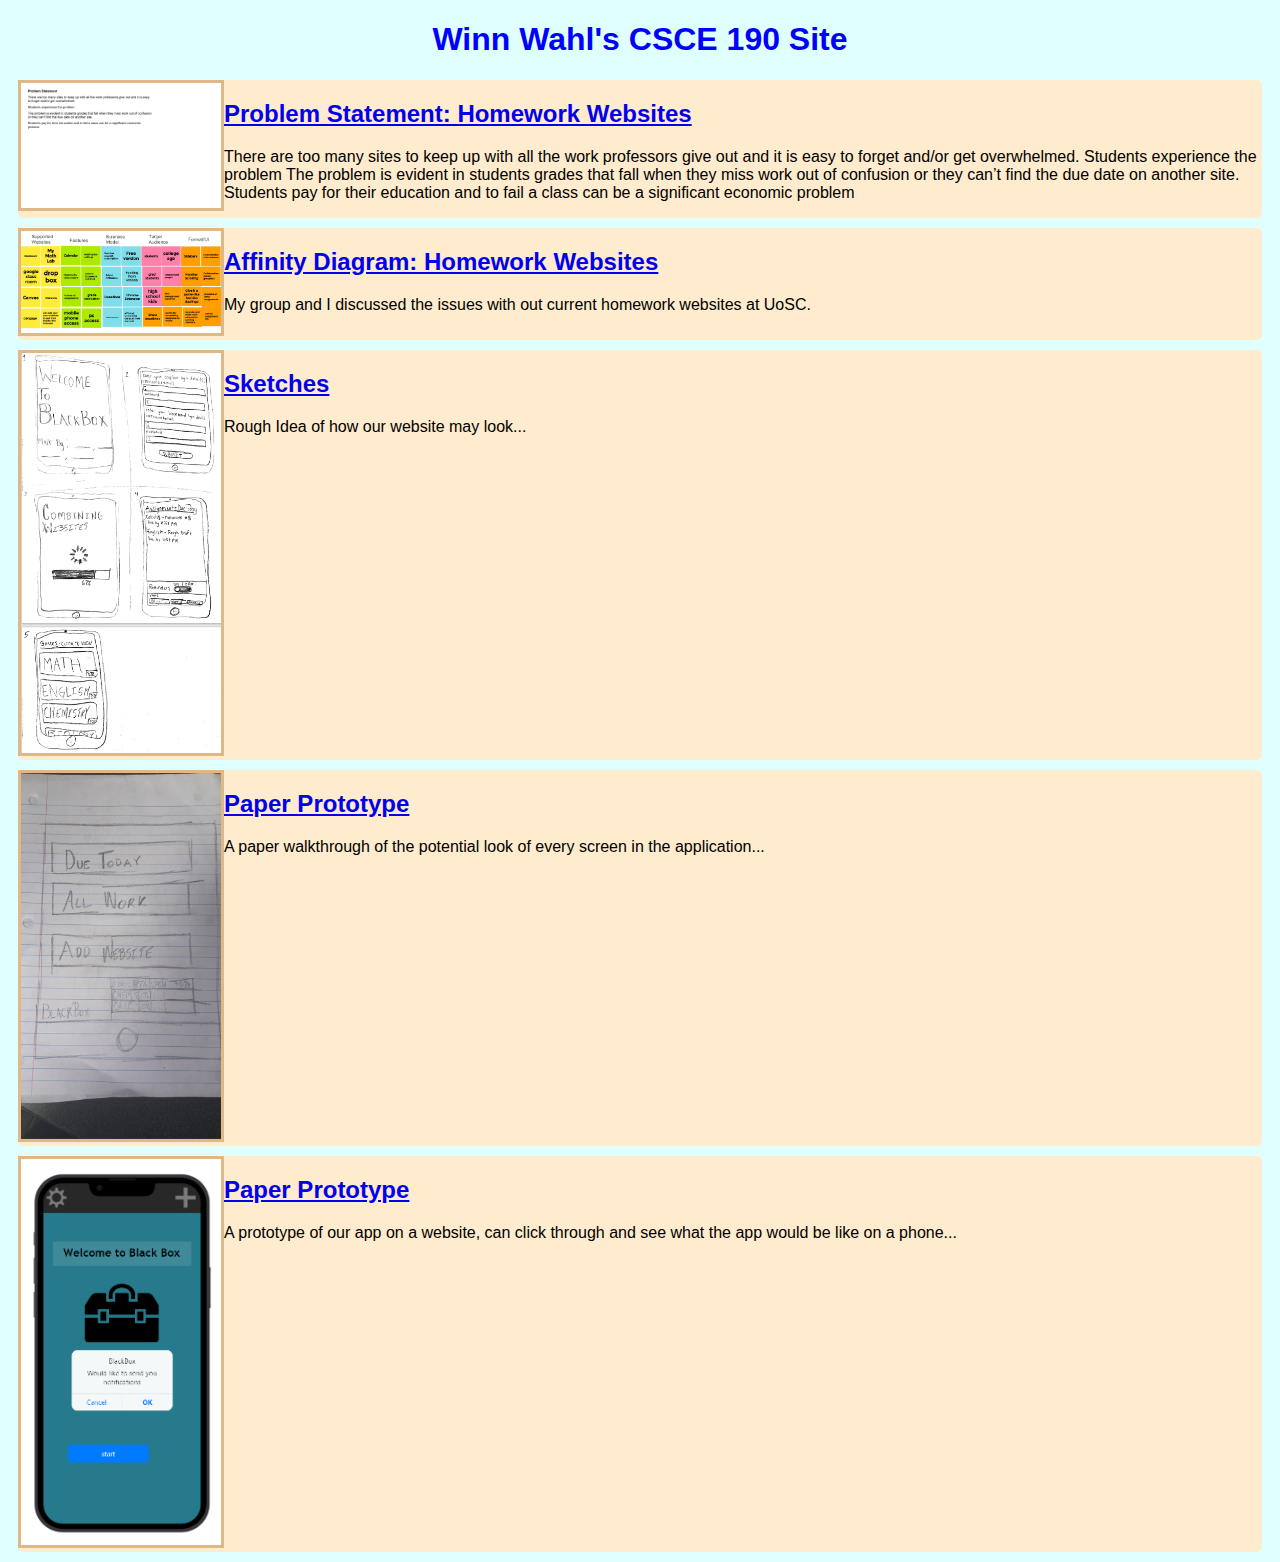
<file: index.html>
<!DOCTYPE html>
<html>
    <head>
        <title>CSCE 190: Winn Wahl</title>
        <link rel="stylesheet" href="styles.css">
    </head>
    <body>
        <h1>Winn Wahl's CSCE 190 Site</h1>

<!-- problem statement assignment-->
        <section class="assignment">
            <a href="files/problstate.pdf">
            <image src="images/problstate.png"></a>
            <section class="ass-details">
                <a href="files/problstate.pdf"><h2>Problem Statement: Homework Websites</h2></a>
                
                
                <p>There are too many sites to keep up with all the work professors give out and it is easy
                    to forget and/or get overwhelmed.
                    Students experience the problem
                    The problem is evident in students grades that fall when they miss work out of confusion
                    or they can’t find the due date on another site.
                    Students pay for their education and to fail a class can be a significant economic
                    problem</p>
                


            </section>
        </section>
            
 <!-- affinity diagram assignment-->           
            <section class="assignment">
                <a href="files/Affinity-Diagram.pdf">
                    <img src="images/affinity.png"></a>
                <section class="ass-details">
                    <a href="files/Affinity-Diagram.pdf"><h2>Affinity Diagram: Homework Websites</h2></a>
                    <p>My group and I discussed the issues with out current homework websites at UoSC.</p>
                    
    
    
                </section>
        </section>

        





         <!-- affinity diagram assignment-->           
         <section class="assignment">
            <a href="files/bbsketch.pdf">
                <img src="images/bbsketch.png"></image>
            </a>
            <section class="ass-details">
                <a href="files/bbsketch.pdf">
                <h2>Sketches</h2>
                </a>
                <p>
                    Rough Idea of how our website may look...
                </p>
                


            </section>
    </section>




         <!--paper prototype-->           
         <section class="assignment">
            <a href="https://youtu.be/yR00ilenefI">
                <img src="images/proto.jpg"></image>
            </a>
            <section class="ass-details">
                <a href="https://youtu.be/yR00ilenefI">
                <h2>Paper Prototype</h2>
                </a>
                <p>
                    A paper walkthrough of the potential look of every screen in the application...
                </p>
                


            </section>
    </section>

             <!--proto-->           
             <section class="assignment">
                <a href="files/lofiproto/index.html">
                    <img src="images/proto2.png"></image>
                </a>
                <section class="ass-details">
                    <a href="files/lofiproto/index.html">
                    <h2>Paper Prototype</h2>
                    </a>
                    <p>
                        A prototype of our app on a website, can click through and see what the app would be like on a phone...
                    </p>
                    
    
    
                </section>
        </section>


</body>
</html>
</file>
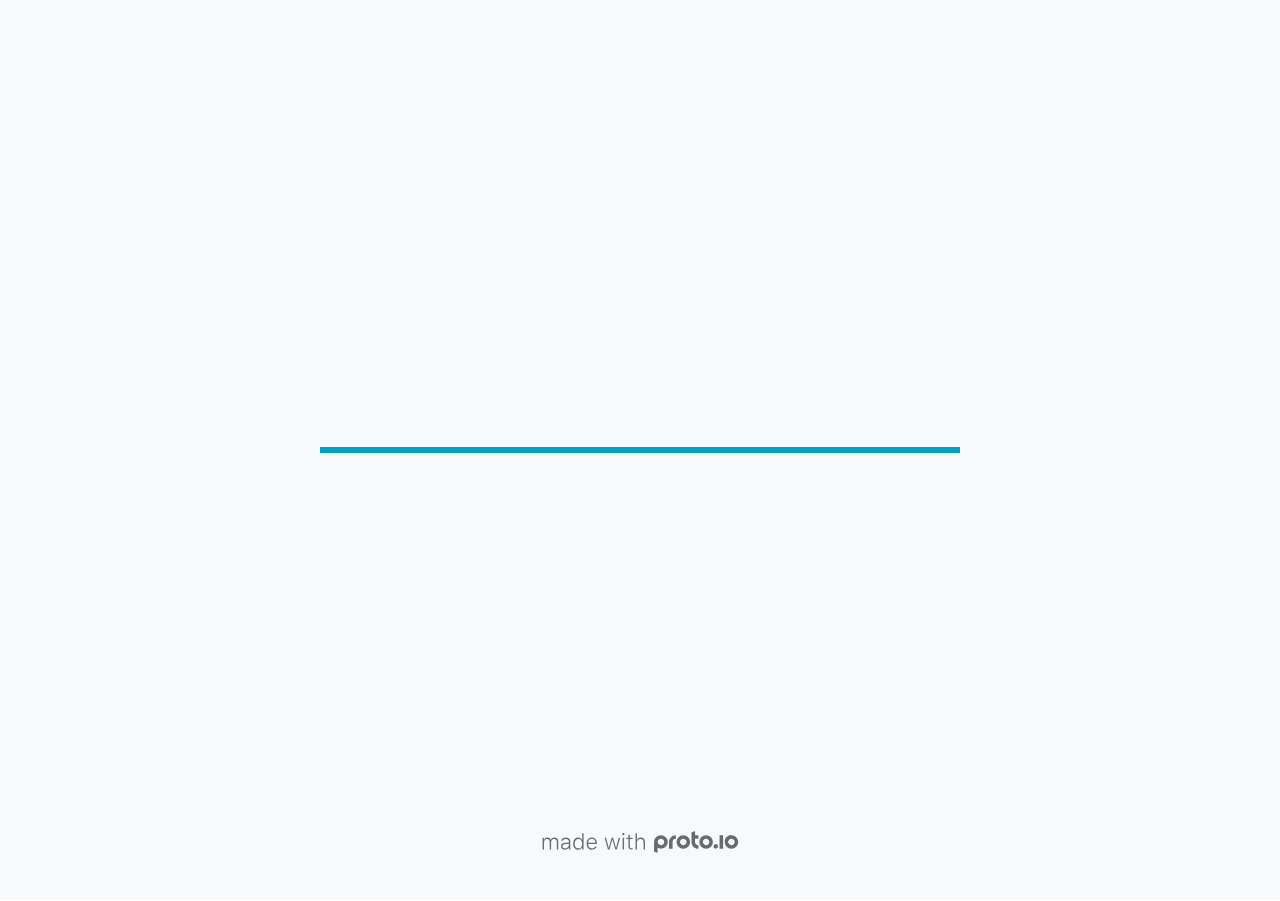
<file: files/lofiproto/index.html>
<!DOCTYPE HTML>
	<head>

		<meta charset="utf-8">

		<title>Hi-Fi Prototype - Proto.io</title>

		
			<meta name="HandheldFriendly" content="True">
			<meta name="MobileOptimized" content="390"> 

			
			
			
			<meta name="viewport" content="minimum-scale=1.00, maximum-scale=1.00, initial-scale=1.00, user-scalable=no, shrink-to-fit=no" />

			
				<meta name="apple-mobile-web-app-capable" content="yes" />
				<meta name="apple-mobile-web-app-status-bar-style" content="black-translucent" />
			

			<meta name="format-detection" content="telephone=no">


			

            
            <link rel="icon" sizes="192x192" href="./src/assets/branding/android-icon-hires.png">
            <link rel="icon" sizes="128x128" href="./src/assets/branding/android-icon.png">

            
            <link href="./src/assets/branding/apple-touch-icon-retina180.png" sizes="180x180" rel="apple-touch-icon">

            
            <link href="./src/assets/branding/apple-touch-icon-retina.png" sizes="114x114" rel="apple-touch-icon">

            
            <link href="./src/assets/branding/apple-touch-icon.png" sizes="57x57" rel="apple-touch-icon">

            
            <link href="./src/assets/branding/startup.png" media="(device-width: 320px)" rel="apple-touch-startup-image">

            
            <link href="./src/assets/branding/startup-retina.png" media="(device-width: 320px) and (device-height: 480px) and (-webkit-device-pixel-ratio: 2)" rel="apple-touch-startup-image">

            
            <link href="./src/assets/branding/startup-568.png" media="(device-width: 320px) and (device-height: 568px) and (-webkit-device-pixel-ratio: 2)" rel="apple-touch-startup-image">

            
            <link href="./src/assets/branding/startup-retina-6.png" media="(device-width: 375px) and (device-height: 667px) and (orientation: portrait) and (-webkit-device-pixel-ratio: 2)" rel="apple-touch-startup-image">

            
            <link href="./src/assets/branding/startup-retina-6plus.png" media="(device-width: 414px) and (device-height: 736px) and (orientation: portrait) and (-webkit-device-pixel-ratio: 3)" rel="apple-touch-startup-image">

            
            <link href="./src/assets/branding/startup-retina-6plus-landscape.png" media="(device-width: 414px) and (device-height: 736px) and (orientation: landscape) and (-webkit-device-pixel-ratio: 3)" rel="apple-touch-startup-image">

            
            <link href="./src/assets/branding/startup-ipad.png" media="(device-width: 768px) and (orientation: portrait)" rel="apple-touch-startup-image">

            
            <link href="./src/assets/branding/startup-ipad-landscape.png" media="(device-width: 768px) and (orientation: landscape)" rel="apple-touch-startup-image">

            
            <link href="./src/assets/branding/startup-ipad-retina.png" media="(device-width: 768px) and (orientation: portrait) and (-webkit-device-pixel-ratio: 2)" rel="apple-touch-startup-image">

            
            <link href="./src/assets/branding/startup-ipad-landscape-retina.png" media="(device-width: 768px) and (orientation: landscape) and (-webkit-device-pixel-ratio: 2)" rel="apple-touch-startup-image">

            
            <link href="./src/assets/branding/startup-ipad-pro.png" media="(device-width: 1024px) and (orientation: portrait) and (-webkit-device-pixel-ratio: 2)" rel="apple-touch-startup-image">

            
            <link href="./src/assets/branding/startup-ipad-pro-landscape.png" media="(device-width: 1024px) and (orientation: landscape) and (-webkit-device-pixel-ratio: 2)" rel="apple-touch-startup-image">

			<meta http-equiv="cleartype" content="on"> 


			 
		    <script type="text/javascript" src="./scripts/plugins/jquery/jquery.js"></script>

			
				<link rel="stylesheet" href="./stylesheets/player-export.css" />
				<script type="text/javascript" src="./scripts/player-export.js"></script>
			

			
			<script type="text/javascript" src="./libraries/common/components.js"></script> 
			<link type="text/css" rel="Stylesheet" href="./libraries/common/components.1.00.css" /> 

			
					<script type="text/javascript" src="./libraries/ios9/components.js"></script> 
					<link type="text/css" rel="Stylesheet" href="./libraries/ios9/components.1.00.css" /> 
				
				<script type="text/javascript" src="./data/data.js"></script> 
			

		<style>
			body { width: 390px; height: 844px; }
			.landscape, .landscape .prx-page { min-height: 390px; }
			.portrait, .portrait .prx-page { min-height: 844px; }
		</style>

		<script type="text/javascript">

			prx.ver = '6.8.2.0';
			prx.url.account = 'https://alexaydin.proto.io';
			prx.url.staticassets = 'https://gal.proto.io';
			prx.url.devices = 'https://dteyv52hbg2at.cloudfront.net/devices';
			prx.url.static = 'https://dteyv52hbg2at.cloudfront.net';
			prx.url.siteurl = 'proto.io';
			prx.url.crossmsg = 'https://alexaydin.proto.io';

			prx.nodejsassetsserver = {};
			prx.nodejsassetsserver.host = ".proto.io";
			prx.nodejsassetsserver.subdomainprefix = "https://a3";
			prx.nodejsassetsserver.maxsubdomains = "20";

			prx.device_library = 'ios9';
			prx.devices[prx.device] = {
				name: prx.device
				,defaultOrientation: 'portrait'
				,portrait_applies: 1 //new
				,portrait: [390,844]
				,landscape_applies: 1 //new
				,landscape: [844,390]
				,allow_orientation_change: 1 //new
				,statusbar_skin: 'default' // new
				,statusbarheightportrait: 0
				,statusbarheightlandscape: 0
				,navigationbar_skin: 'default' //new
				,navigationbarheightportrait: 0
				,navigationbarheightlandscape: 0
				,normalportrait: [390,844]
				,normallandscape: [844,390]
				,device_s3bucket: 'd745dfc1-3990-4cd7-b321-932497072f14'
				,dpr: '1.00'
				,deviceType: "iphone13"
                ,showiPhoneXNotch: false
                ,hasCustomSkinNotch: false
				,appleWatchRoundedCorners: false
				,scrollType: "default"
				,initialscale: 1.00
				,targetdensitydpi: "device-dpi"
			}
			// save a copy of the device in the player state
			prx.currentPlayerStatus.projectDevice = prx.toolbox.clone(prx.devices[prx.device]);
			prx.currentPlayerStatus.targetDevice = {"ISANDROIDTABLET":0,"ISIPOD":0,"ISCHROME":0,"ISIOS":1,"ISMSIE":0,"ISMOZILLA":0,"isAndroid-Pad":0,"ISOPERA":0,"ISWEBKIT":0,"SOSVERSION":{"CBUILDVER":"","CMAJORVER":"","CMINORVER":"","CTEXT":"","IMINORVER":0,"IMAJORVER":0,"IBUILDVER":0},"ISIPAD":0,"ISMOBILE":1,"ISSAFARI":0,"ISIPHONE":1,"ISWINDOWS":0,"ISWINDOWSTOUCH":0,"ISDEVICE":1,"ISANDROID":0,"ISCUSTOM":0};
			prx.releaseChannel = 'stable';

			prx.projectsettings.id = 'a7e1e5cc-2e6b-4ed8-a4b2-412cea252fd2';
			prx.projectsettings.s3b = 'alexaydin-1313757-fe003f70-c304-a845-038accc1a2600ea3';
			prx.projectsettings.account = 'alexaydin';
			prx.projectsettings.statusbar = '0'; 
			prx.projectsettings.statusbarapplies = '0';
			prx.projectsettings.navigationbar = '0';
			prx.projectsettings.navigationbarapplies = '0';
			prx.projectsettings.initialpageid = -1;
			
			
			prx.projectsettings.flashactions = 1;
			prx.projectsettings.gatrackingcode = '';

			prx.export2html = '1' == true;
			prx.mobPlayer = 0;

			prx.user.country = 'US';

			prx.s3Links = []; 
			var sLinkedAssets = [];
			

			prx.csrf_token = 'CB67CE92D924431442A1BD604AF63A1690A9E26BD407910C573D802F2AE1C7ED';

            

            
                            prx.assetsAccessToken = "eyJ0eXAiOiJKV1QiLCJhbGciOiJIUzI1NiJ9.eyJkIjp7InVpZCI6Ii0xIiwicHJvamVjdF9pZCI6ImE3ZTFlNWNjLTJlNmItNGVkOC1hNGIyLTQxMmNlYTI1MmZkMiJ9LCJ2IjowLCJleHAiOjE2NTA1MTg3MjQsImlhdCI6MTY1MDMzODcyNH0.xQbrXZwmX03VKdGOA-CAGn75QAPHrw1hxWtYa-rF4bg";

			prx.iniPlayer.iniPreLoad();

		</script>
	</head>

	

			<body class="player device-cursor-touch mobile-device-true " " id="mbd" >

				
				<div id="window-wrapper">
					<div id="dragarea"></div>
					<div id="statusbar"></div>
					<div id="underlay" style=""></div>

					<div class="prx-page" data-role="page" id="p-1" data-id="1"></div>
					
								<div class="prx-page" data-role="page" id="p-2" data-id="2"></div>
							
								<div class="prx-page" data-role="page" id="p-3" data-id="3"></div>
							
								<div class="prx-page" data-role="page" id="p-4" data-id="4"></div>
							
								<div class="prx-page" data-role="page" id="p-6" data-id="6"></div>
							
								<div class="prx-page" data-role="page" id="p-7" data-id="7"></div>
							
								<div class="prx-page" data-role="page" id="p-8" data-id="8"></div>
							
								<div class="prx-page" data-role="page" id="p-9" data-id="9"></div>
							
					<div id="navigationbar"></div>
					<div id="overlay"></div>
					<div id="trash"></div>
					<div id="quick-audios"></div>
				</div>

				 
			<div id="loader-wrapper">
				
				<div class="progress">
					<div class="progress-bar"></div>
				</div>
				<div id="poweredby"></div>
			</div>
			


			</body>
		

</html>
</file>
<file: styles.css>
body {
    background: lightcyan;
    font-family: Arial, Helvetica, sans-serif;

}

.assignment { 
    background: blanchedalmond;
    display:flex;
    padding:px;
    margin:10px;
    border-radius: 5px;
    


}

.assignment img {
    width: 200px ;
    
    border:3px solid burlywood;

}

.assignment img:hover {
    border:4px dashed plum;

}

h1 { 
    color: blue;
    text-align: center;
}
</file>
<file: files/lofiproto/stylesheets/player-export.css>
/*!
 * 
 *                                                                       
 *                              ::;;;;                                   
 *    ::,,,,::    ::,,  ,,,,::::::11ii::,,::,,,,::      ::::,,::,,,,::   
 *  ,,111111ii,,::1111::111111ii::111111::111111ii,,    ii11,,ii111111,, 
 *  11ii::;;11;;ii11::iiii::;;11;;11ii::ii11::::11ii    ii11;;11;;::ii11 
 *  11;;  ::11ii11;;::11ii  ::11ii11ii,,iiii..  iiii    ii11;;11::  ;;11 
 *  1111;;ii11;;11;;,,ii11::ii11;;ii11;;;;11;;;;11;;;;;;ii11::11ii;;11ii 
 *  11111111;;::11;;  ::ii1111;;  ::ii11::ii1111ii::11ii;;11,,;;1111ii:: 
 *  11;;,,::  ,,::,,      ::,,        ::::  ::::    ,,,,::::    ::,,     
 *  ;;;;                                                                 
 *                                                                       
 *  Build: 4/12/2022, 12:43:26 PM
 */

/*!
 * Waves v0.5.5
 * http://fian.my.id/Waves
 *
 * Copyright 2014 Alfiana E. Sibuea and other contributors
 * Released under the MIT license
 * https://github.com/fians/Waves/blob/master/LICENSE
 */.mask-inner{position:relative;background-size:100% 100%;background-repeat:no-repeat}.mask-inner .mask-inner{transform:none!important}.mask-border .mborder,.mask-filter{height:100%;width:100%}.mask-border .mborder{border:1px solid hsla(0,0%,100%,.8);position:absolute;pointer-events:none}.mask-border .area-border{border:1px solid #00a1c0;left:0;top:0;position:absolute;transform-origin:0 0;box-sizing:border-box}.mask-border .mask-radius{width:100%;height:100%;overflow:hidden;position:absolute}.mask-border .mask-radius .mask-radius-border{position:relative;width:100%;height:100%;border:1px solid hsla(0,0%,100%,.8)}.mask-border.hide-handles .prx-resizable-handle{opacity:0;pointer-events:none!important}.mask-border.hide-handles .area-border{border:1px dashed #b4bcbf}.mask-wrapper{overflow:hidden;height:100%;pointer-events:none}.mask-wrapper.borderPos-inside{box-sizing:border-box}.mask-wrapper.borderPos-outside{width:100%;height:100%}.mask-wrapper.borderPos-outside .mask-inner{box-sizing:content-box}.mask-edit-mode-handles{pointer-events:none}.mask-edit-mode-handles.hide-handles .prx-resizable-handle,.mask-edit-mode-handles.hide-handles .prx-rotate-handle{opacity:0;pointer-events:none!important}.mask-edit-mode-handles.hide-handles .xborder{border-color:#b4bcbf!important}abbr,address,article,aside,audio,b,blockquote,body,caption,cite,code,dd,del,dfn,div,dl,dt,em,fieldset,figure,footer,form,h1,h2,h3,h4,h5,h6,header,hgroup,html,i,iframe,img,ins,kbd,label,legend,li,mark,menu,nav,object,ol,p,pre,q,samp,section,small,span,strong,sub,sup,table,tbody,td,tfoot,th,thead,time,tr,ul,var,video{margin:0;padding:0;border:0;outline:0;font-size:100%;background:transparent}article,aside,details,figcaption,figure,footer,header,hgroup,nav,section{display:block}audio,canvas,video{display:inline-block;*display:inline;*zoom:1}[hidden],audio:not([controls]){display:none}html{font-size:100%;-webkit-text-size-adjust:100%;-ms-text-size-adjust:100%}body{margin:0;font-size:13px}body,button,input,select,textarea{font-family:sans-serif;color:#222}a{color:#00e}a:visited{color:#551a8b}a:hover{color:#06e}a:focus{outline:thin dotted}a:active,a:hover{outline:0}abbr[title]{border-bottom:1px dotted}b,strong{font-weight:700}blockquote{margin:1em 40px}dfn{font-style:italic}hr{display:block;height:1px;border:0;border-top:1px solid #ccc;margin:1em 0;padding:0}ins{background:#ff9;text-decoration:none}ins,mark{color:#000}mark{background:#ff0;font-style:italic;font-weight:700}code,kbd,pre,samp{font-family:monospace,serif;_font-family:courier new,monospace;font-size:1em}pre{white-space:pre;white-space:pre-wrap;word-wrap:break-word}q{quotes:none}q:after,q:before{content:"";content:none}small{font-size:85%}sub,sup{font-size:75%;line-height:0;position:relative;vertical-align:baseline}sup{top:-.5em}sub{bottom:-.25em}ol,ul{margin:1em 0;padding:0 0 0 40px}dd{margin:0 0 0 40px}nav ol,nav ul{list-style:none;list-style-image:none;margin:0;padding:0}img{border:0;-ms-interpolation-mode:bicubic}svg:not(:root){overflow:hidden}figure,form{margin:0}fieldset{margin:0}fieldset,legend{border:0;padding:0}legend{*margin-left:-7px}button,input,select,textarea{font-size:100%;margin:0;vertical-align:baseline;*vertical-align:middle}button,input{line-height:normal;*overflow:visible}table button,table input{*overflow:auto}[role=button],button,input[type=button],input[type=reset],input[type=submit]{-webkit-appearance:button}input[type=checkbox],input[type=radio]{box-sizing:border-box;padding:0}input[type=search]{-webkit-appearance:textfield;-moz-box-sizing:content-box;-webkit-box-sizing:content-box;box-sizing:content-box}input[type=search]::-webkit-search-decoration{-webkit-appearance:none}button::-moz-focus-inner{border:0;padding:0}textarea{overflow:auto;vertical-align:top;resize:vertical}input:invalid,textarea:invalid{background-color:#f0dddd}table{border-collapse:collapse;border-spacing:0}td{vertical-align:top}.nocallout{-webkit-touch-callout:none}textarea[contenteditable]{-webkit-appearance:none}.gifhidden{position:absolute;left:-100%}.ir{display:block;border:0;text-indent:-999em;overflow:hidden;background-color:transparent;background-repeat:no-repeat;text-align:left;direction:ltr}.ir br{display:none}.hidden{display:none!important;visibility:hidden}.visuallyhidden{border:0;clip:rect(0 0 0 0);height:1px;margin:-1px;overflow:hidden;padding:0;position:absolute;width:1px}.visuallyhidden.focusable:active,.visuallyhidden.focusable:focus{clip:auto;height:auto;margin:0;overflow:visible;position:static;width:auto}.invisible{visibility:hidden}.clearfix:after,.clearfix:before{content:"";display:table}.clearfix:after{clear:both}.clearfix{*zoom:1}@media print{*{background:transparent!important;color:#000!important;text-shadow:none!important;filter:none!important;-ms-filter:none!important}a,a:visited{text-decoration:underline}a[href]:after{content:" (" attr(href) ")"}abbr[title]:after{content:" (" attr(title) ")"}.ir a:after,a[href^="#"]:after,a[href^="javascript:"]:after{content:""}blockquote,pre{border:1px solid #999;page-break-inside:avoid}thead{display:table-header-group}img,tr{page-break-inside:avoid}img{max-width:100%!important}@page{margin:.5cm}h2,h3,p{orphans:3;widows:3}h2,h3{page-break-after:avoid}}#eval-iframe{display:none}body{-webkit-appearance:none;-webkit-box-flex:1;-webkit-touch-callout:none;-webkit-tap-highlight-color:rgba(0,0,0,0)}*{-webkit-user-select:none;-khtml-user-select:none;-moz-user-select:-moz-none;-o-user-select:none;user-select:none}input,textarea{-webkit-user-select:text;-khtml-user-select:text;-moz-user-select:text;-o-user-select:text;user-select:text}#dragarea{font-family:Helvetica,Arial,sans-serif;text-align:left}.text{height:95%;overflow:auto}.wrap{overflow:hidden}.pos,.spos{position:absolute}.action-highlight{position:absolute;top:0;left:0;height:100%;width:100%;background:rgba(255,255,0,.5);background:rgba(64,208,255,.3);opacity:0;pointer-events:none;-webkit-transition:opacity .2s ease-in;transition:opacity .2s ease-in;border:2px solid #40c8f4;padding:3px;box-sizing:border-box}.action-highlight-simple-visible,.action-highlight-visible{opacity:1}#appModeNote{background-color:#333;border-top:5px solid #000;bottom:0;color:#f0f0f0;display:none;font-family:helvetica;left:0;padding:10px 0;position:fixed;text-align:center;width:100%}#appModeNote em{display:block;font-size:20px;font-weight:700;line-height:26px}#appModeNote span{display:block;font-size:14px;line-height:20px}.hidden{display:none}.prx-page.loadedFrom{display:block}.prx-page.loadedTo{z-index:999999}.prx-page.loadedTo-1{z-index:10000000}.prx-page.loadedTo-2{z-index:10000001}.prx-page.loadedTo-3{z-index:10000002}.prx-page.loadedTo-4{z-index:10000003}.prx-page.loadedTo-5{z-index:10000004}.prx-page.loadedTo-6{z-index:10000005}.prx-page.loadedTo-7{z-index:10000006}.prx-page.loadedTo-8{z-index:10000007}.prx-page.loadedTo-9{z-index:10000008}.prx-page.loadedTo-10{z-index:10000009}.prx-page.loadedTo-11{z-index:10000010}.prx-page.loadedTo-12{z-index:10000011}.prx-page.loadedTo-13{z-index:10000012}.prx-page.loadedTo-14{z-index:10000013}.prx-page.loadedTo-15{z-index:10000014}.prx-page.loadedTo-16{z-index:10000015}.prx-page.loadedTo-17{z-index:10000016}.prx-page.loadedTo-18{z-index:10000017}.prx-page.loadedTo-19{z-index:10000018}.prx-page.loadedTo-20{z-index:10000019}.prx-page.loadedTo-21{z-index:10000020}.prx-page.loadedTo-22{z-index:10000021}.prx-page.loadedTo-23{z-index:10000022}.prx-page.loadedTo-24{z-index:10000023}.prx-page.loadedTo-25{z-index:10000024}.prx-page.loadedTo-26{z-index:10000025}.prx-page.loadedTo-27{z-index:10000026}.prx-page.loadedTo-28{z-index:10000027}.prx-page.loadedTo-29{z-index:10000028}.prx-page.loadedTo-30{z-index:10000029}#navigationbar,#statusbar{background:transparent 0 0;display:block;width:100%;border:0;top:0;position:fixed;z-index:1}#loader-wrapper{background:#f8f9fa;height:100%;left:0;position:fixed;top:0;width:100%;z-index:99999;font-size:11px}#loader-wrapper .progress{position:absolute;top:50%;left:50%;transform:translate(-50%,-50%);-ms-transform:translate(-50%,-50%);-webkit-transform:translate(-50%,-50%);width:50%;height:4px;background-color:#ddd}#loader-wrapper .progress-bar{position:relative;width:0;height:4px;-webkit-transition:.4s linear;-moz-transition:.4s linear;-o-transition:.4s linear;transition:.4s linear;-webkit-transition-property:width,background-color;-moz-transition-property:width,background-color;-o-transition-property:width,background-color;transition-property:width,background-color}#loader-wrapper .progress-bar:before,.progress-bar:after{content:"";position:absolute;top:0;left:0;right:0}#loader-wrapper .progress-bar:before{bottom:0;background-color:#ddd}#loader-wrapper .progress-bar:after{z-index:2;bottom:0;background:#00a1c0}#loader-wrapper #app-icon{position:absolute;top:50%;left:50%;transform:translate(-50%,-150%);-ms-transform:translate(-50%,-150%);-webkit-transform:translate(-50%,-150%);width:114px;height:114px}#loader-wrapper #poweredby{position:absolute;bottom:5%;left:50%;transform:translate(-50%);-ms-transform:translate(-50%);-webkit-transform:translate(-50%);width:100%;height:16px;background-image:url(/images/player/player-logo.svg);background-repeat:no-repeat;background-position:top;background-size:auto 200%;z-index:99999}body{-moz-transition:opacity .3s linear;-o-transition:opacity .3s linear;-webkit-transition:opacity .3s linear;transition:opacity .3s linear}.reloading{background:#fff!important;opacity:0}@media (min-width:481px) and (max-width:1079px){#loader-wrapper .progress,#loader-wrapper .progress-bar{height:4px}}@media (min-width:1080px){#loader-wrapper #poweredby{height:24px}#loader-wrapper .progress,#loader-wrapper .progress-bar{height:6px}}@media (width:1280px) and (height:768px){#loader-wrapper .progress,#loader-wrapper .progress-bar{height:2px}}.pointer-events-none{pointer-events:none!important}body .prx-page{-webkit-trans1form:translate3d(0,0,0)}.prx-page .type-symbol .box{-w1ebkit-transform:translateZ(0)}html{background:transparent}body{background:#fff;overflow:hidden}body.mobile-device-true *{-webkit-text-size-adjust:100%}body.mobile-device-false *{-webkit-text-size-adjust:initial}#window-wrapper{width:100%;height:100%;overflow:hidden;position:relative}#dragarea{background:transparent;display:none}#overlay,#quick-audios,#trash,#underlay{position:absolute;top:0;left:0}#quick-audios,#trash{display:none}.visible{display:block!important}.iScrollHorizontalScrollbar,.iScrollVerticalScrollbar{z-index:auto!important}.overlay{position:fixed;left:0;right:0;bottom:0;top:0}.ui-mobile-viewport-transitioning,.ui-mobile-viewport-transitioning .prx-page{o1verflow:visible!important}.box[style*="z-index:0;"],.box[style*="z-index: 0;"]{z-index:auto!important}.box[data-mpoverlay="1"]{pos1ition:fixed}#temp-for-external-link{display:none}#dragarea,html{background:transparent!important}.hide{display:none!important}*{outline:none}.ghost-component,.ghost-component *,.ghost-component .box *{pointer-events:none!important}#statusbar{position:fixed!important}.prx-page{position:absolute;display:none}.prx-page.prx-page-active,.prx-page[class*=prx-page-transitioning-]{display:block}.prx-page[class*=prx-page-transitioning-]{overflow:hidden}.prx-page.prx-page-transitioning-overlay-in-source,.prx-page.prx-page-transitioning-overlay-out-target{overflow:visible}.prx-page.prx-page-below{z-index:10}.prx-page.prx-page-above{z-index:20}#overlay{z-index:30}.prx-page.prx-page-transition-flip,.prx-page.prx-page-transition-turn{-webkit-backface-visibility:hidden;-moz-backface-visibility:hidden;backface-visibility:hidden}.prx-page.prx-page-transition-turn{-webkit-transform:translateZ(0);-moz-transform:translateZ(0);-webkit-transform-origin:0 center;-moz-transform-origin:0 center;transform-origin:0 center;transform:translateZ(0)}.prx-page.prx-page-transition-flow:not(.prx-page-transition-flow-overlay),.prx-page.prx-page-transition-overlay-top{box-shadow:0 0 20px rgba(0,0,0,.4)}.prx-page-above.prx-page-transition-notificationInWatchOS{transition:background-color .45s ease-out}.prx-page-above.prx-page-transition-notificationInWatchOS.prx-page-transition-notificationInWatchOS-notification-in{background-color:transparent!important;transition:background-color 0s ease-out}.device-cursor-touch,.device-cursor-touch *{cursor:url(/images/player/touch-cursor-64.png) 32 32,default!important;cursor:-webkit-image-set(url("/images/player/touch-cursor-64.png") 1x,url("/images/player/touch-cursor-64@2x.png") 2x) 32 32,default!important}.device-cursor-web,.device-cursor-web *{cursor:default}.device-cursor-web .delayedtap,.device-cursor-web .delayedtap *,.device-cursor-web .interaction-click,.device-cursor-web .interaction-click *,.device-cursor-web .interaction-tap,.device-cursor-web .interaction-tap *,.device-cursor-web .release,.device-cursor-web .release *,.device-cursor-web .touch,.device-cursor-web .touch *{cursor:pointer;cursor:hand}.device-cursor-web [data-component-type=text]{cursor:default}.device-cursor-web .move,.device-cursor-web .move *{cursor:move}.device-cursor-web input,.device-cursor-web textarea{cursor:text}.do-chrome-fix #window-wrapper{-webkit-perspective:1}.do-chrome-fix .pos{-webkit-backface-visibility:hidden;-webkit-transform:translateZ(0)}.do-chrome-fix *{-w1ebkit-transform:translateZ(0) scale(1) scaleX(1) skew(0deg,0deg) skewX(0deg) skewY(0deg) rotateX(0deg) rotateY(0deg) rotate(0deg)}.do-chrome-fix.dont-do-chrome-fix #window-wrapper{-webkit-perspective:none}.do-chrome-fix.dont-do-chrome-fix .pos{-webkit-backface-visibility:visible;-webkit-transform:none}.prx-page-transitioning:not(.prx-page-transitioning-overlay-in-source):not(.loadedFrom) [data-mpoverlay="1"]{display:none}#fps{position:fixed;z-index:9999;font-size:18px;top:20px;left:20px;background:rgba(0,0,0,.8);border-radius:6px;color:#fff;padding:3px 10px}#fps,.cbutton{pointer-events:none}.cbutton{position:absolute;display:inline-block;padding:0;border:none;background:none;color:#286aab;font-size:1.4em;overflow:visible;-webkit-transition:color .7s;transition:color .7s;-webkit-tap-highlight-color:rgba(0,0,0,0)}.cbutton.cbutton--click,.cbutton:focus{outline:none;color:#3c8ddc}.cbutton:after{position:absolute;width:100%;height:100%;border-radius:50%;content:"";opacity:0;pointer-events:none}.cbutton--effect-jelena:after{border:3px solid hsla(0,0%,82.7%,.7)}.cbutton--effect-jelena.cbutton--click:after{-webkit-animation:anim-effect-jelena .3s ease-out forwards;animation:anim-effect-jelena .3s ease-out forwards}@-webkit-keyframes anim-effect-jelena{0%{opacity:1;-webkit-transform:scale3d(.6,.6,1);transform:scale3d(.6,.6,1)}to{opacity:0;-webkit-transform:scale3d(1.2,1.2,1);transform:scale3d(1.2,1.2,1)}}@keyframes anim-effect-jelena{0%{opacity:1;-webkit-transform:scale3d(.5,.5,1);transform:scale3d(.5,.5,1)}to{opacity:0;-webkit-transform:scale3d(1.2,1.2,1);transform:scale3d(1.2,1.2,1)}}.cbutton--effect-sanja:after{background:hsla(0,0%,75.3%,.3)}.cbutton--effect-sanja.cbutton--click:after{-webkit-animation:anim-effect-sanja 1s ease-out forwards;animation:anim-effect-sanja 1s ease-out forwards}@-webkit-keyframes anim-effect-sanja{0%{opacity:1;-webkit-transform:scale3d(.5,.5,1);transform:scale3d(.5,.5,1)}25%{opacity:1;-webkit-transform:scaleX(1);transform:scaleX(1)}to{opacity:0;-webkit-transform:scaleX(1);transform:scaleX(1)}}@keyframes anim-effect-sanja{0%{opacity:1;-webkit-transform:scale3d(.5,.5,1);transform:scale3d(.5,.5,1)}25%{opacity:1;-webkit-transform:scaleX(1);transform:scaleX(1)}to{opacity:0;-webkit-transform:scaleX(1);transform:scaleX(1)}}#log{position:fixed;z-index:9999;font-size:24px;top:20px;right:20px;pointer-events:none}.watchOSscrollbars .iScrollVerticalScrollbar{position:fixed!important;width:12px!important;background-color:hsla(0,0%,100%,.3)!important;border-radius:8px!important;z-index:99999!important}.watchOSscrollbars .iScrollIndicator{background:#fff!important;border-radius:8px!important;left:2px!important;width:8px!important}.applewatch-rounded-corners{-webkit-clip-path:inset(0 0 0 0 round 63px);clip-path:inset(0 0 0 0 round 63px)}.group-action-prediv{position:absolute}.player .type-symbol.type-symbol-transparent .group-action-prediv{pointer-events:auto}.initialise-hidden-container{display:block!important;visibility:hidden!important}.a-enter-vr{height:0!important}.fullscreen-vr .prx-page{transform:none!important;position:fixed!important}

/*!
 * Waves v0.5.5
 * http://fian.my.id/Waves
 *
 * Copyright 2014 Alfiana E. Sibuea and other contributors
 * Released under the MIT license
 * https://github.com/fians/Waves/blob/master/LICENSE
 */.waves-effect{position:relative;overflow:hidden}.waves-effect.box{position:absolute}.waves-effect .waves-ripple{position:absolute;border-radius:50%;width:100px;height:100px;margin-top:-50px;margin-left:-50px;opacity:0;background-color:rgba(0,0,0,.2);pointer-events:none}.waves-effect.waves-light .waves-ripple{background-color:hsla(0,0%,100%,.4)}.waves-button,.waves-circle{-webkit-mask-image:-webkit-radial-gradient(circle,#fff 100%,#000 0);mask-image:radial-gradient(circle,#fff 100%,#000 0)}.waves-button,.waves-button-input,.waves-button:hover,.waves-button:link,.waves-button:visited{white-space:nowrap;vertical-align:middle;cursor:pointer;border:none;outline:none;color:inherit;background-color:transparent;font-size:14px;text-align:center;text-decoration:none;z-index:1}.waves-button{padding:10px 15px;border-radius:2px}.waves-button-input{margin:0;padding:10px 15px}.waves-input-wrapper{border-radius:2px;vertical-align:bottom}.waves-input-wrapper.waves-button{padding:0}.waves-input-wrapper .waves-button-input{position:relative;top:0;left:0;z-index:1}.waves-block{display:block}a.waves-effect .waves-ripple{z-index:-1}#loader-wrapper #poweredby{background-image:url(../images/player/player-logo.svg)!important}.device-cursor-touch,.device-cursor-touch *{cursor:url(../images/player/touch-cursor-64.png) 32 32,default!important;cursor:-webkit-image-set(url("../images/player/touch-cursor-64.png") 1x,url("../images/player/touch-cursor-64@2x.png") 2x) 32 32,default!important}
</file>
<file: files/lofiproto/libraries/common/components.1.00.css>
.type-shapes .shape-wrapper{width:100%;height:100%;-moz-box-sizing:border-box;-webkit-box-sizing:border-box;box-sizing:border-box;background-clip:content-box}.type-shapes .shapes-text-container{position:absolute;top:0;left:0;right:0;display:table;width:100%;height:100%;text-align:center}.type-shapes .shapes-text-container>span{display:table-cell;vertical-align:middle}.type-shapes svg{overflow:visible}.player .type-symbol{overflow:hidden}.player .type-symbol.symbol-scroll{-webkit-perspective:1000}.player .type-symbol.type-symbol-transparent{pointer-events:none !important}.player .type-symbol.type-symbol-transparent .box{pointer-events:auto}.type-symbol.fullscreen{transform:none !important;width:100vw !important;height:100vh !important}.type-symbol>.type-symbol-hover-message,.type-symbol.ui-draggable-dragging:hover>.type-symbol-hover-message,.type-symbol.prx-resizable-resizing:hover>.type-symbol-hover-message{display:none;position:absolute;color:#fff;font-family:Helvetica,Arial,sans-serif !important;background:rgba(0,0,0,.7);top:50%;left:50%;text-align:center;position:absolute;pointer-events:none;width:70px;height:30px;line-height:15px;font-size:10px !important;border-radius:3px;margin:-20px 0 0 -40px;padding:5px}.type-symbol:hover>.type-symbol-hover-message{display:block}.type-vrsymbol.fullscreen{transform:none !important;width:100vw !important;height:100vh !important}.type-vrsymbol.fullscreen canvas{width:100vw !important;height:100vh !important}.type-vrsymbol>.type-vrsymbol-hover-message,.type-vrsymbol.ui-draggable-dragging:hover>.type-vrsymbol-hover-message,.type-vrsymbol.prx-resizable-resizing:hover>.type-vrsymbol-hover-message{display:none;position:absolute;color:#fff;font-family:Helvetica,Arial,sans-serif !important;background:rgba(0,0,0,.7);top:50%;left:50%;text-align:center;position:absolute;pointer-events:none;width:70px;height:30px;line-height:15px;font-size:10px !important;border-radius:3px;margin:-20px 0 0 -40px;padding:5px}.type-vrsymbol:hover>.type-vrsymbol-hover-message{display:block}.type-text.v2-text .text-contents{o1verflow:hidden;width:100%;height:100%}.type-text.v2-text.box [data-editableProperty]{word-wrap:break-word !important}.type-text .autoresize{white-space:nowrap}.player .type-text .autoResize-true{white-space:nowrap}.type-richtext p{margin:0;line-height:normal}.type-rectangle .inner-rec{position:absolute;width:100%;height:100%;-moz-box-sizing:border-box;-webkit-box-sizing:border-box;box-sizing:border-box;background-clip:content-box}.type-rectangle .shapes-image-background{top:0;left:0;width:100%;height:100%;position:absolute;background-position:center;background-repeat:no-repeat}.type-rectangle[data-shape-type=oval] .shapes-image-background{border-radius:50%}.type-rectangle .shapes-text-container{display:table;width:100%;height:100%;text-align:center}.type-rectangle .shapes-text-container>span{display:table-cell;vertical-align:middle}.type-horizontalline .inner{width:100%;height:0}.type-verticalline .inner{width:0;height:100%}.type-actionarea .inner-rec{width:100%;height:100%}.type-actionarea .inner-rec div{width:100%;height:100%;background:#40c8f4;opacity:.4;-moz-box-sizing:border-box;-webkit-box-sizing:border-box;box-sizing:border-box}.type-actionarea .inner-rec div:before{content:" ";display:block;position:absolute;top:50%;left:50%;width:24px;height:24px;margin:-12px 0 0 -12px}.player .type-actionarea .inner-rec div{background:transparent}.player .type-actionarea .inner-rec div:before{background-image:none}.type-image,.type-image .type-image-wrapper{background:0 0 repeat;background-size:100% 100%;width:100%;height:100%;background-clip:content-box}.type-image .type-image-wrapper.type-image-svg{background:center center no-repeat;background-size:contain}.type-image .type-image-wrapper img{display:none}.player .type-image .type-image-wrapper.gif img{display:block !important;width:1px;height:1px;opacity:.1}.type-image.type-image-repeater,.type-image.type-image-repeater .type-image-wrapper{background-size:auto}.type-image .image-inner{width:100%;height:100%}.type-image .image-inner.borderPos-inside .type-image-wrapper{box-sizing:border-box;background-origin:border-box}.type-image .image-inner.borderPos-outside{display:-webkit-box;display:-moz-box;display:-ms-flexbox;display:-webkit-flex;display:flex;-moz-flex-flow:row;-ms-flex-flow:row;-webkit-flex-flow:row;flex-flow:row;-moz-box-orient:horizontal;-ms-box-orient:horizontal;-webkit-box-orient:horizontal;box-orient:horizontal;-ms-align-items:center;-webkit-align-items:center;align-items:center;-ms-box-align:center;-webkit-box-align:center;box-align:center;-ms-flex-align:center;-webkit-flex-align:center;flex-align:center;-ms-justify-content:center;-webkit-justify-content:center;justify-content:center;-ms-box-pack:center;-webkit-box-pack:center;box-pack:center;-ms-flex-pack:center;-webkit-flex-pack:center;flex-pack:center}.type-image .image-inner.borderPos-outside .type-image-wrapper{-ms-flex-shrink:0;-webkit-flex-shrink:0;flex-shrink:0;box-sizing:content-box}.type-image>.type-image-hover-message,.type-image.ui-draggable-dragging:hover>.type-image-hover-message,.type-image.prx-resizable-resizing:hover>.type-image-hover-message{display:none;position:absolute;color:#fff;font-family:Helvetica,Arial,sans-serif !important;background:rgba(0,0,0,.7);top:50%;left:50%;text-align:center;position:absolute;pointer-events:none;width:70px;height:30px;line-height:15px;font-size:10px !important;border-radius:3px;margin:-20px 0 0 -40px;padding:5px}.type-image:hover>.type-image-hover-message{display:block}.type-placeholder .bg{position:absolute;width:100%;height:100%;-moz-box-sizing:border-box;-webkit-box-sizing:border-box;box-sizing:border-box}.type-placeholder .diagonal{border:0px solid transparent;position:absolute;-moz-box-sizing:border-box;-webkit-box-sizing:border-box;box-sizing:border-box}.type-placeholder .diagonal1{-moz-transform-origin:0 0;-webkit-transform-origin:0 0;-o-transform-origin:0 0;transform-origin:0 0}.type-placeholder .diagonal2{-moz-transform-origin:right top;-webkit-transform-origin:right top;-o-transform-origin:right top;transform-origin:right top}.type-placeholder .contents{width:100%;height:100%;display:-webkit-box;display:-moz-box;display:-ms-flexbox;display:-webkit-flex;display:flex;-ms-justify-content:center;-webkit-justify-content:center;justify-content:center;-ms-box-pack:center;-webkit-box-pack:center;box-pack:center;-ms-flex-pack:center;-webkit-flex-pack:center;flex-pack:center;-ms-align-items:center;-webkit-align-items:center;align-items:center;-ms-box-align:center;-webkit-box-align:center;box-align:center;-ms-flex-align:center;-webkit-flex-align:center;flex-align:center}.type-placeholder .contents>span{display:inline-block}.type-placeholder .contents span[data-editableproperty]:empty{padding:0}.type-webview .webview-scroll-wrapper{width:100%;height:100%;-webkit-overflow-scrolling:touch;overflow:auto}.type-webview iframe{width:100%;height:100%;border:none}.type-html iframe{width:100%;height:100%;overflow:hidden;border:none}.type-animationtarget{position:relative}.type-animationtarget.type-animatiotarget-fixed-positioning{position:absolute}.type-animationtarget .animationtarget-circle{-moz-box-sizing:border-box;-webkit-box-sizing:border-box;box-sizing:border-box;width:0;height:0;position:absolute;top:0;left:0;border-radius:50%;display:none}.type-animationtarget .animationtarget-vertical{position:absolute;top:0}.type-animationtarget .animationtarget-horizontal{position:absolute;top:0%;left:0}.player .type-animationtarget{opacity:0 !important;pointer-events:none !important}.type-bannerad .bannerad-outer{display:table;height:100%;width:100%}.type-bannerad .bannerad-inner{display:table-cell;position:relative;text-align:center;vertical-align:middle;width:100%;background-size:100% 100%}.type-tooltip .tooltip-content-wrapper{width:100%;height:100%;position:relative}.type-tooltip .tooltip-content-wrapper .tooltip-outer{position:absolute;overflow:hidden}.type-tooltip .tooltip-content-wrapper .tooltip{position:absolute;-moz-transform:rotate(45deg);-webkit-transform:rotate(45deg);transform:rotate(45deg);filter:progid:DXImageTransform.Microsoft.Matrix(sizingMethod="auto expand", M11=0.7071067811865476, M12=-0.7071067811865475, M21=0.7071067811865475, M22=0.7071067811865476);-ms-filter:"progid:DXImageTransform.Microsoft.Matrix(SizingMethod='auto expand', M11=0.7071067811865476, M12=-0.7071067811865475, M21=0.7071067811865475, M22=0.7071067811865476)";-moz-box-sizing:border-box;-webkit-box-sizing:border-box;box-sizing:border-box}.type-tooltip .tooltip-content-wrapper .tooltip-content-outer{position:absolute;width:100%;height:100%;-moz-box-sizing:border-box;-webkit-box-sizing:border-box;box-sizing:border-box}.type-tooltip .tooltip-content-wrapper .tooltip-content{width:100%;height:100%;overflow:hidden;padding:10px;-moz-box-sizing:border-box;-webkit-box-sizing:border-box;box-sizing:border-box}.type-tooltip.verticalAlignCenter .tooltip-content{display:-webkit-box;display:-moz-box;display:-ms-flexbox;display:-webkit-flex;display:flex;-ms-box-align:center;-webkit-box-align:center;box-align:center;-ms-flex-align:center;-webkit-flex-align:center;flex-align:center;-ms-align-items:center;-webkit-align-items:center;align-items:center}.type-tooltip.verticalAlignCenter .tooltip-content .tooltip-text{width:100%}.type-vectoranimation .type-vectoranimation-wrapper{width:100%;height:100%}.type-vectoranimation .bodymovin,.type-vectoranimation .bodymovin-player{width:100%;height:100%}.type-vectoranimation .vector-inner{width:100%;height:100%}.type-vectoranimation .vector-inner.borderPos-inside .type-vectoranimation-wrapper{box-sizing:border-box;background-origin:border-box;overflow:hidden}.type-vectoranimation .vector-inner.borderPos-outside{display:-webkit-box;display:-moz-box;display:-ms-flexbox;display:-webkit-flex;display:flex;-moz-flex-flow:row;-ms-flex-flow:row;-webkit-flex-flow:row;flex-flow:row;-moz-box-orient:horizontal;-ms-box-orient:horizontal;-webkit-box-orient:horizontal;box-orient:horizontal;-ms-align-items:center;-webkit-align-items:center;align-items:center;-ms-box-align:center;-webkit-box-align:center;box-align:center;-ms-flex-align:center;-webkit-flex-align:center;flex-align:center;-ms-justify-content:center;-webkit-justify-content:center;justify-content:center;-ms-box-pack:center;-webkit-box-pack:center;box-pack:center;-ms-flex-pack:center;-webkit-flex-pack:center;flex-pack:center}.type-vectoranimation .vector-inner.borderPos-outside .type-vectoranimation-wrapper{-ms-flex-shrink:0;-webkit-flex-shrink:0;flex-shrink:0;box-sizing:content-box}.type-vectoranimation>.type-vectoranimation-hover-message,.type-vectoranimation.ui-draggable-dragging:hover>.type-vectoranimation-hover-message,.type-vectoranimation.prx-resizable-resizing:hover>.type-vectoranimation-hover-message{display:none;position:absolute;color:#fff;font-family:Helvetica,Arial,sans-serif !important;background:rgba(0,0,0,.7);top:50%;left:50%;text-align:center;position:absolute;pointer-events:none;width:70px;height:45px;line-height:15px;font-size:10px !important;border-radius:3px;margin:-27px 0 0 -40px;padding:5px}.type-vectoranimation:hover>.type-vectoranimation-hover-message{display:block}.type-basic-tabbar ul{margin:0;padding:0;list-style:none;height:100%}.type-basic-tabbar ul li{margin:0;padding:0;float:left;text-align:center;height:100%;position:relative}.type-basic-tabbar ul li:first-child{border-left:0 none !important}.type-basic-tabbar ul li input{display:none}.type-basic-tabbar ul li label{width:100%;height:100%;display:block}.type-basic-tabbar ul li label .icon-wrapper{width:100%;height:100%;display:block}.type-basic-tabbar ul li label .icon{height:100%;background-position:center center;background-repeat:no-repeat;background-size:auto 60%;-webkit-mask-size:auto 60%;mask-size:auto 60%;-webkit-mask-repeat:no-repeat;mask-repeat:no-repeat;-webkit-mask-position:center center;mask-position:center center}.type-basic-tabbar.type-basic-tabbar-icon-top ul li label .icon{height:75%}.type-basic-tabbar.type-basic-tabbar-icon-top ul li label .caption{display:inline-block;width:100%;height:25%;float:left}.type-generic-onoffswitch input[type=checkbox]{display:none}.type-generic-onoffswitch label{display:block;overflow:hidden}.type-generic-onoffswitch .onoffswitch-inner{width:200%;margin-left:-100%;-moz-transition:margin .3s ease-in 0s;-webkit-transition:margin .3s ease-in 0s;-ms-transition:margin .3s ease-in 0s;-o-transition:margin .3s ease-in 0s;transition:margin .3s ease-in 0s}.type-generic-onoffswitch input:checked+label .onoffswitch-inner{margin-left:0}.type-generic-onoffswitch .onoffswitch-inner div{float:left;width:50%;color:#fff;font-family:Trebuchet,Arial,sans-serif;font-weight:bold;-moz-box-sizing:border-box;-webkit-box-sizing:border-box;-ms-box-sizing:border-box;-o-box-sizing:border-box;box-sizing:border-box}.type-generic-onoffswitch .onoffswitch-inner .active{background-color:#2fccff;color:#fff}.type-generic-onoffswitch .onoffswitch-inner .inactive{background-color:#eee;color:#999;text-align:right}.type-generic-onoffswitch .onoffswitch-switch{background:#fff;position:absolute;top:0;bottom:0;-moz-transition:right .3s ease-in 0s;-webkit-transition:right .3s ease-in 0s;-ms-transition:right .3s ease-in 0s;-o-transition:right .3s ease-in 0s;transition:right .3s ease-in 0s}.type-generic-onoffswitch input:checked+label .onoffswitch-switch{right:0px !important}.type-datetime #background{box-sizing:border-box;margin:0;padding:0;height:100%;overflow:hidden;display:-webkit-box;display:-moz-box;display:-ms-flexbox;display:-webkit-flex;display:flex;-ms-justify-content:center;-webkit-justify-content:center;justify-content:center;-ms-box-pack:center;-webkit-box-pack:center;box-pack:center;-ms-flex-pack:center;-webkit-flex-pack:center;flex-pack:center;-ms-align-items:center;-webkit-align-items:center;align-items:center;-ms-box-align:center;-webkit-box-align:center;box-align:center;-ms-flex-align:center;-webkit-flex-align:center;flex-align:center}.type-datetime #datetime{width:100%}.type-basic-button .basic-button-inner{height:100%;width:100%;-moz-box-sizing:border-box;box-sizing:border-box;display:-webkit-box;display:-moz-box;display:-ms-flexbox;display:-webkit-flex;display:flex;-ms-box-pack:center;-webkit-box-pack:center;box-pack:center;-ms-flex-pack:center;-webkit-flex-pack:center;flex-pack:center;-ms-align-items:center;-webkit-align-items:center;align-items:center;-ms-box-align:center;-webkit-box-align:center;box-align:center;-ms-flex-align:center;-webkit-flex-align:center;flex-align:center;-moz-flex-flow:row;-ms-flex-flow:row;-webkit-flex-flow:row;flex-flow:row;-moz-box-orient:horizontal;-ms-box-orient:horizontal;-webkit-box-orient:horizontal;box-orient:horizontal;-ms-align-items:center;-webkit-align-items:center;align-items:center;-ms-box-align:center;-webkit-box-align:center;box-align:center;-ms-flex-align:center;-webkit-flex-align:center;flex-align:center}.type-basic-button .basic-button-icon{height:50%}.type-basic-button .basic-button-icon img{height:50%;vertical-align:middle}.type-basic-slider .slider-bar{position:absolute;top:50%;width:100%}.type-basic-slider .slider-bar-filled{height:100%}.type-basic-slider .slider-button{display:block;position:absolute;top:0;bottom:0}#iphoneX-notch-player{display:none}#iphoneX-notch-player{background:#000;position:absolute;z-index:9999999;pointer-events:none}#iphoneX-notch-player:before,#iphoneX-notch-player:after{content:"";display:block;background-color:#191919;position:absolute}#iphoneX-notch-player:after{border-radius:50%}#iphoneX-notch-player.portrait,#iphoneX-notch-player.portrait-p{left:50%;transform:translateX(-50%)}#iphoneX-notch-player.portrait:before,#iphoneX-notch-player.portrait-p:before{left:50%;transform:translateX(-50%)}#iphoneX-notch-player.portrait-p{display:block !important}#iphoneX-notch-player.landscape,#iphoneX-notch-player.landscape-p{top:50%;left:0;transform:translateY(-50%)}#iphoneX-notch-player.landscape:before,#iphoneX-notch-player.landscape-p:before{top:50%;transform:translateY(-50%)}#iphoneX-notch-player.landscape .iphoneX-notch-corners:before,#iphoneX-notch-player.landscape .iphoneX-notch-corners:after,#iphoneX-notch-player.landscape-p .iphoneX-notch-corners:before,#iphoneX-notch-player.landscape-p .iphoneX-notch-corners:after{left:auto;top:auto;right:auto}#iphoneX-notch-player.landscape-p-minus90{display:block !important;top:50%;right:0 !important;transform:translateY(-50%) rotate(180deg) !important}#iphoneX-notch-player.landscape-p-minus90:before{top:50%;transform:translateY(-50%)}#iphoneX-notch-player.landscape-p-minus90 .iphoneX-notch-corners:before,#iphoneX-notch-player.landscape-p-minus90 .iphoneX-notch-corners:after{left:auto;top:auto;right:auto}#iphoneX-notch-player.landscape-p{display:block !important}#iphoneX-notch-player .iphoneX-notch-corners{width:100%;height:100%;display:block}#iphoneX-notch-player .iphoneX-notch-corners:before,#iphoneX-notch-player .iphoneX-notch-corners:after{content:" ";display:block;position:absolute;top:0;background-position:0 0;background-repeat:no-repeat}#dragarea,.timeline-dragarea{font-size:16px}.type-richtext{font-size:12px !important}.type-richtext .fr-element{font-size:12px !important;f1ont-family:"Arial,sans-serif"}.type-basic-button.generic .basic-button-inner{padding:0px 10px}.type-basic-button.generic .basic-button-icon,.type-basic-button.generic .basic-button-text{margin:0px 6px}.type-placeholder .bg{border:5px solid #999}.type-placeholder .diagonal1{left:2px}.type-placeholder .diagonal2{right:2px}.type-placeholder .contents>span{margin:0 1px}.type-placeholder .contents span[data-editableproperty]{padding:5px}.type-placeholder .contents span[data-editableproperty] textarea{margin-left:-5px}.type-animationtarget .animationtarget-circle{border:2px solid #09c}.type-animationtarget .animationtarget-vertical{border-left:2px solid #09c;height:24px;margin-top:-4px}.type-animationtarget .animationtarget-horizontal{border-top:2px solid #09c;width:24px;margin-left:-4px}.type-tooltip .tooltip-content-wrapper .tooltip{width:40px;height:40px}.type-tooltip .tooltip-content-wrapper .tooltip-content{padding:10px}.type-basic-tabbar.type-basic-tabbar-icon-top ul li label .caption{margin-top:-5px}.type-generic-onoffswitch label{border:2px solid #999;border-radius:20px}.type-generic-onoffswitch .onoffswitch-inner div{padding:0px 10px;line-height:30px}.type-generic-onoffswitch .onoffswitch-switch{width:32px;border:2px solid #999;border-radius:20px;right:56px;margin:-1px}#iphoneX-notch-player:before{border-radius:6px}#iphoneX-notch-player:after{width:11px;height:11px}#iphoneX-notch-player.portrait,#iphoneX-notch-player.portrait-p{width:210px;height:30px;border-radius:0 0 22px 22px}#iphoneX-notch-player.portrait:before,#iphoneX-notch-player.portrait-p:before{width:50px;height:6px;top:6px}#iphoneX-notch-player.portrait:after,#iphoneX-notch-player.portrait-p:after{top:4px;right:54px}#iphoneX-notch-player.landscape,#iphoneX-notch-player.landscape-p,#iphoneX-notch-player.landscape-p-minus90{width:30px;height:210px;border-radius:0 22px 22px 0}#iphoneX-notch-player.landscape:before,#iphoneX-notch-player.landscape-p:before,#iphoneX-notch-player.landscape-p-minus90:before{width:6px;height:50px;left:6px}#iphoneX-notch-player.landscape:after,#iphoneX-notch-player.landscape-p:after,#iphoneX-notch-player.landscape-p-minus90:after{left:4px;top:54px}#iphoneX-notch-player .iphoneX-notch-corners{width:100%;height:100%}#iphoneX-notch-player .iphoneX-notch-corners:before,#iphoneX-notch-player .iphoneX-notch-corners:after{width:6px;height:6px}#iphoneX-notch-player .iphoneX-notch-corners:before{left:-6px;background-image:radial-gradient(circle at 0 100%, rgba(0, 0, 0, 0) 6px, #000 7px)}#iphoneX-notch-player .iphoneX-notch-corners:after{right:-6px;background-image:radial-gradient(circle at 100% 100%, rgba(0, 0, 0, 0) 6px, #000 7px)}#iphoneX-notch-player.landscape .iphoneX-notch-corners:before,#iphoneX-notch-player.landscape-p .iphoneX-notch-corners:before{top:-6px;background-image:radial-gradient(circle at 100% 0, rgba(0, 0, 0, 0) 6px, #000 7px)}#iphoneX-notch-player.landscape .iphoneX-notch-corners:after,#iphoneX-notch-player.landscape-p .iphoneX-notch-corners:after{bottom:-6px;background-image:radial-gradient(circle at 100% 100%, rgba(0, 0, 0, 0) 6px, #000 7px)}a-scene.round-corners-device .a-enter-vr{margin-right:10px}.type-basic-segmentedcontrol .icon{margin:5px}
</file>
<file: files/lofiproto/libraries/ios9/components.1.00.css>
.type-ios7-navbar .ios7-navbar-inner{width:100%;height:100%;-moz-box-sizing:border-box;box-sizing:border-box;background-clip:padding-box}.type-ios7-navbar .ios7-navbar-title{display:-webkit-box;display:-moz-box;display:-ms-flexbox;display:-webkit-flex;display:flex;-ms-justify-content:center;-webkit-justify-content:center;justify-content:center;-ms-box-pack:center;-webkit-box-pack:center;box-pack:center;-ms-flex-pack:center;-webkit-flex-pack:center;flex-pack:center;-ms-align-items:center;-webkit-align-items:center;align-items:center;-ms-box-align:center;-webkit-box-align:center;box-align:center;-ms-flex-align:center;-webkit-flex-align:center;flex-align:center;text-align:center;height:100%}.type-ios7-navbar .ios7-navbar-button{display:-webkit-box;display:-moz-box;display:-ms-flexbox;display:-webkit-flex;display:flex;-ms-align-items:center;-webkit-align-items:center;align-items:center;-ms-box-align:center;-webkit-box-align:center;box-align:center;-ms-flex-align:center;-webkit-flex-align:center;flex-align:center;height:100%}.type-ios7-navbar .ios7-navbar-button-left{position:absolute;top:0;-ms-justify-content:flex-start;-webkit-justify-content:flex-start;justify-content:flex-start;-ms-box-pack:start;-webkit-box-pack:start;box-pack:start;-ms-flex-pack:start;-webkit-flex-pack:start;flex-pack:start}.type-ios7-navbar .ios7-navbar-button-right{position:absolute;top:0;-ms-justify-content:flex-end;-webkit-justify-content:flex-end;justify-content:flex-end;-ms-box-pack:end;-webkit-box-pack:end;box-pack:end;-ms-flex-pack:end;-webkit-flex-pack:end;flex-pack:end}.type-ios7-navbar .ios7-navbar-button-icon{height:50%}.type-ios7-toolbar .ios7-toolbar-inner{height:100%;-moz-box-sizing:border-box;box-sizing:border-box;display:-webkit-box;-webkit-box-orient:horizontal;display:-webkit-flexbox;display:-ms-flexbox;display:-webkit-flex;display:flex}.type-ios7-toolbar .ios7-toolbar-button{position:relative;height:100%;float:left;background:no-repeat center center;background-size:auto 50%;-webkit-box-flex:1;-webkit-flex-grow:1;-ms-flex-grow:1;flex-grow:1;-webkit-flex-basis:1px;-ms-flex-basis:1px;flex-basis:1px}.type-ios7-statusbar .ios7-statusbar-inner{width:100%;height:100%;display:-webkit-box;-webkit-box-orient:horizontal;-webkit-box-pack:center;-webkit-box-align:center;display:-webkit-flexbox;display:-ms-flexbox;display:-webkit-flex;display:flex;-ms-justify-content:center;-webkit-justify-content:center;justify-content:center;-webkit-flex-align:center;-ms-flex-align:center;-webkit-align-items:center;align-items:center;position:relative}.type-ios7-statusbar .ios7-statusbar-signal{-webkit-box-flex:1;-webkit-flex-grow:1;-ms-flex-grow:1;flex-grow:1;-webkit-flex-basis:1px;-ms-flex-basis:1px;flex-basis:1px}.type-ios7-statusbar .ios7-statusbar-signal-dot{border-radius:50%;float:left}.type-ios7-statusbar .ios7-statusbar-signal-dot-empty{background-color:transparent !important}.type-ios7-statusbar .ios7-statusbar-provider{float:left;height:100%}.type-ios7-statusbar .ios7-statusbar-time{font-family:HelveticaNeue-Medium,Helvetica,Verdana,Arial,sans-serif;-webkit-box-flex:0;-webkit-flex-grow:0;-ms-flex-grow:0;flex-grow:0;text-align:center}.type-ios7-statusbar .ios7-statusbar-battery-life{-webkit-box-flex:1;-webkit-flex-grow:1;-ms-flex-grow:1;flex-grow:1;-webkit-flex-basis:1px;-ms-flex-basis:1px;flex-basis:1px;text-align:right}.type-ios7-statusbar .ios7-statusbar-battery-life-text{float:right;height:100%}.type-ios7-statusbar .ios7-statusbar-battery-life-icon{float:right;background:#000;background-clip:content-box;-moz-box-sizing:border-box;box-sizing:border-box;position:relative}.type-ios7-statusbar .ios7-statusbar-battery-life-icon-battery-pole{position:absolute;top:0;bottom:0;overflow:hidden}.type-ios7-statusbar .ios7-statusbar-battery-life-icon-battery-pole-inner{content:" ";display:block;position:absolute}.type-ios11-statusbar .ios11-statusbar-inner{display:-webkit-box;display:-moz-box;display:-ms-flexbox;display:-webkit-flex;display:flex;-ms-align-items:center;-webkit-align-items:center;align-items:center;-ms-box-align:center;-webkit-box-align:center;box-align:center;-ms-flex-align:center;-webkit-flex-align:center;flex-align:center;width:100%;height:100%;box-sizing:border-box}.type-ios11-statusbar .ios11-statusbar-inner .ios11-statusbar-time{-ms-flex-grow:1;-webkit-flex-grow:1;flex-grow:1;display:-webkit-box;display:-moz-box;display:-ms-flexbox;display:-webkit-flex;display:flex;-ms-align-items:center;-webkit-align-items:center;align-items:center;-ms-box-align:center;-webkit-box-align:center;box-align:center;-ms-flex-align:center;-webkit-flex-align:center;flex-align:center}.type-ios11-statusbar .ios11-statusbar-inner .ios11-statusbar-icons{-ms-flex-grow:0;-webkit-flex-grow:0;flex-grow:0;-ms-flex-shrink:0;-webkit-flex-shrink:0;flex-shrink:0;display:-webkit-box;display:-moz-box;display:-ms-flexbox;display:-webkit-flex;display:flex;-ms-align-items:center;-webkit-align-items:center;align-items:center;-ms-box-align:center;-webkit-box-align:center;box-align:center;-ms-flex-align:center;-webkit-flex-align:center;flex-align:center}.type-ios7-button .ios7-button-inner{height:100%;width:100%;-moz-box-sizing:border-box;box-sizing:border-box;display:-webkit-box;-webkit-box-orient:horizontal;-webkit-box-pack:center;-webkit-box-align:center;display:-webkit-flexbox;display:-ms-flexbox;display:-webkit-flex;display:flex;-webkit-flex-align:center;-ms-flex-align:center;-webkit-align-items:center;align-items:center}.type-ios7-button .ios7-button-icon{height:50%}.type-ios7-button .ios7-button-icon img{height:50%;v1ertical-align:middle}.type-ios7-segmentedcontrol .ios7-segmentedcontrol-inner{width:100%;height:100%;-moz-box-sizing:border-box;box-sizing:border-box;display:-webkit-box;display:-webkit-flexbox;display:-ms-flexbox;display:-webkit-flex;display:flex}.type-ios7-segmentedcontrol .ios7-segmentedcontrol-button{height:100%;-webkit-box-flex:1;-webkit-flex-grow:1;-ms-flex-grow:1;flex-grow:1;-webkit-flex-basis:1px;-ms-flex-basis:1px;flex-basis:1px;position:relative}.type-ios7-segmentedcontrol .ios7-segmentedcontrol-button:first-child{border-left:0 none !important}.type-ios7-segmentedcontrol .ios7-segmentedcontrol-button input{display:none}.type-ios7-segmentedcontrol .ios7-segmentedcontrol-button label{width:100%;height:100%;text-align:center;display:-webkit-box;-webkit-box-orient:horizontal;-webkit-box-pack:center;-webkit-box-align:center;display:-webkit-flexbox;display:-ms-flexbox;display:-webkit-flex;display:flex;-webkit-flex-align:center;-ms-flex-align:center;-webkit-align-items:center;align-items:center;-ms-justify-content:center;-webkit-justify-content:center;justify-content:center}.type-ios7-segmentedcontrol.type-ios13-segmentedcontrol .ios7-segmentedcontrol-inner{overflow:hidden}.type-ios7-segmentedcontrol.type-ios13-segmentedcontrol .ios7-segmentedcontrol-button input:not(:checked)+label .label-separator{content:"";height:40%;width:0;position:absolute}.type-ios7-pagecontroller .ios7-pagecontroller-inner{width:100%;height:100%;-moz-box-sizing:border-box;box-sizing:border-box;display:-webkit-box;display:-webkit-flexbox;display:-ms-flexbox;display:-webkit-flex;display:flex}.type-ios7-pagecontroller .ios7-pagecontroller-button{height:100%;-webkit-box-flex:1;-webkit-flex-grow:1;-ms-flex-grow:1;flex-grow:1;display:-webkit-box;-webkit-box-orient:horizontal;-webkit-box-pack:center;-webkit-box-align:center;display:-webkit-flexbox;display:-ms-flexbox;display:-webkit-flex;display:flex;-ms-justify-content:center;-webkit-justify-content:center;justify-content:center}.type-ios7-pagecontroller .ios7-pagecontroller-button input{display:none}.type-ios7-pagecontroller .ios7-pagecontroller-button label{height:100%;display:block}.type-ios7-label .ios7-label-inner{height:100%;width:100%;display:-webkit-box;-webkit-box-orient:horizontal;-webkit-box-pack:center;-webkit-box-align:center;display:-webkit-flexbox;display:-ms-flexbox;display:-webkit-flex;display:flex;-webkit-flex-align:center;-ms-flex-align:center;-webkit-align-items:center;align-items:center}.type-ios7-textfield input,.type-ios7-textfield .faux-input{-moz-box-sizing:border-box;-webkit-box-sizing:border-box;box-sizing:border-box;height:100%;width:100%;border:medium none;-webkit-appearance:none;-moz-appearance:none;appearance:none;overflow:hidden}.type-ios7-textfield .faux-input{display:-webkit-box;-webkit-box-orient:horizontal;-webkit-box-pack:center;-webkit-box-align:center;display:-webkit-flexbox;display:-ms-flexbox;display:-webkit-flex;display:flex;-webkit-flex-align:center;-ms-flex-align:center;-webkit-align-items:center;align-items:center;white-space:nowrap;overflow:hidden}.type-ios7-textfield .faux-input:empty,.type-ios7-textfield .faux-input.placeholder-input{display:none}.type-ios7-textfield .faux-input:empty+.faux-input.placeholder-input{display:-webkit-box;display:-webkit-flexbox;display:-ms-flexbox;display:-webkit-flex;display:flex}.type-ios7-textfield.box.current-component [data-editableProperty] textarea{height:100% !important}.type-ios7-textfield.type-ios7-textfield-password .faux-input:not(.placeholder-input),.type-ios7-textfield.type-ios7-textfield-password.box.current-component [data-editableProperty] textarea{-webkit-text-security:disc}.type-ios7-textfield input[type=number]::-webkit-inner-spin-button,.type-ios7-textfield input[type=number]::-webkit-outer-spin-button{-webkit-appearance:none;margin:0}.type-ios7-textarea>textarea,.type-ios7-textarea .faux-input{-moz-box-sizing:border-box;-webkit-box-sizing:border-box;box-sizing:border-box;height:100%;width:100%;resize:none;border:medium none;-webkit-appearance:none;-moz-appearance:none;appearance:none}.type-ios7-textarea .faux-input:empty,.type-ios7-textarea .faux-input.placeholder-input{display:none}.type-ios7-textarea .faux-input:empty+.faux-input.placeholder-input{display:block}.type-ios7-checkbox .ios7-checkbox-inner{height:100%;width:100%;-moz-box-sizing:border-box;box-sizing:border-box;display:-webkit-box;-webkit-box-orient:horizontal;-webkit-box-pack:center;-webkit-box-align:center;display:-webkit-flexbox;display:-ms-flexbox;display:-webkit-flex;display:flex;-webkit-flex-align:center;-ms-flex-align:center;-webkit-align-items:center;align-items:center;-ms-justify-content:center;-webkit-justify-content:center;justify-content:center}.type-ios7-checkbox input{display:none}.type-ios7-checkbox input:checked+.ios7-checkbox-inner{border-width:0 !important}.type-ios7-checkbox .ios7-checkbox-icon{display:none;height:50%}.type-ios7-checkbox input:checked+.ios7-checkbox-inner .ios7-checkbox-icon{display:block}.type-ios7-switch input{display:none}.type-ios7-switch label{display:block;width:100%;height:100%;-moz-box-sizing:border-box;-webkit-box-sizing:border-box;box-sizing:border-box;-moz-transition:all .3s ease-in;-webkit-transition:all .3s ease-in;transition:all .3s ease-in}.type-ios7-switch .switch{position:absolute;border-radius:50%;-moz-box-sizing:border-box;-webkit-box-sizing:border-box;box-sizing:border-box;-moz-transition:all .3s ease-in;-webkit-transition:all .3s ease-in;transition:all .3s ease-in}.type-ios7-slider .slider-bar{position:absolute;top:50%;width:100%}.type-ios7-slider .slider-bar-filled{height:100%}.type-ios7-slider .slider-button{display:block;position:absolute;top:0;bottom:0}.player .type-ios7-picker ul{-webkit-perspective:1000;margin:0;right:0}.type-ios7-picker .outer{height:100%}.type-ios7-picker .inner{height:100%;overflow:hidden;position:relative;background:#fff}.type-ios7-picker .inner ul{list-style:none}.type-ios7-picker .inner ul input{display:none}.type-ios7-picker .inner ul label{display:inline;white-space:nowrap;overflow:hidden;text-overflow:ellipsis}.type-ios7-picker .inner ul input:checked+label{color:#2a3666;font-size:120%}.type-ios7-picker .inner ul input+label span{visibility:hidden;float:left;display:inline-block}.type-ios7-picker .inner ul input:checked+label span{visibility:visible}.type-ios7-picker .bar{width:100%;position:absolute;top:50%;pointer-events:none}.type-ios8-searchbar input,.type-ios8-searchbar .ios8-searchbar-faux-input{-moz-box-sizing:border-box;-webkit-box-sizing:border-box;box-sizing:border-box;height:100%;width:100%;border:medium none;-webkit-appearance:none;-moz-appearance:none;appearance:none}.type-ios8-searchbar .ios8-searchbar-faux-input{overflow:hidden}.type-ios8-searchbar.box.current-component [data-editableProperty] textarea{height:100% !important}.type-ios8-searchbar .ios8-searchbar-icon{background:center center no-repeat;background-size:contain;display:block;height:100%}.type-ios8-searchbar .ios8-searchbar-icon-faux{height:100%}.type-ios8-searchbar .ios8-searchbar-icon-erase{height:40%;background:center center no-repeat;background-size:contain;display:none}.type-ios8-searchbar input,.type-ios8-searchbar .ios8-searchbar-faux-input{background-color:transparent;text-align:left !important}.type-ios8-searchbar input:valid+.ios8-searchbar-input-overlay,.type-ios8-searchbar input:focus+.ios8-searchbar-input-overlay,.type-ios8-searchbar .ios8-searchbar-faux-input:not(:empty)+.ios8-searchbar-faux-input-overlay{-webkit-box-pack:start;-webkit-box-align:start;-ms-justify-content:flex-start;-webkit-justify-content:flex-start;justify-content:flex-start}.type-ios8-searchbar input:valid~.ios8-searchbar-icon-erase,.type-ios8-searchbar .ios8-searchbar-faux-input:not(:empty)~.ios8-searchbar-icon-erase{display:block}.type-ios8-searchbar .ios8-searchbar-faux-input:not(:empty)+.ios8-searchbar-faux-input-overlay .placeholder-input{display:none}.type-ios8-searchbar input:invalid{box-shadow:none}.type-ios8-searchbar .ios8-searchbar-input-overlay,.type-ios8-searchbar .ios8-searchbar-faux-input-overlay{width:100%;height:100%;position:absolute;left:0;top:0;pointer-events:none;display:-webkit-box;display:-moz-box;display:-ms-flexbox;display:-webkit-flex;display:flex;-ms-justify-content:center;-webkit-justify-content:center;justify-content:center;-ms-box-pack:center;-webkit-box-pack:center;box-pack:center;-ms-flex-pack:center;-webkit-flex-pack:center;flex-pack:center;-ms-align-items:center;-webkit-align-items:center;align-items:center;-ms-box-align:center;-webkit-box-align:center;box-align:center;-ms-flex-align:center;-webkit-flex-align:center;flex-align:center}.type-ios8-searchbar .ios8-searchbar-input-overlay.ios13,.type-ios8-searchbar .ios8-searchbar-faux-input-overlay.ios13{-ms-justify-content:flex-start;-webkit-justify-content:flex-start;justify-content:flex-start;-ms-box-pack:start;-webkit-box-pack:start;box-pack:start;-ms-flex-pack:start;-webkit-flex-pack:start;flex-pack:start}.type-ios8-searchbar .ios8-searchbar-input-flex{width:100%;height:100%;position:absolute;-moz-box-sizing:border-box;-webkit-box-sizing:border-box;box-sizing:border-box;display:-webkit-box;-webkit-box-orient:horizontal;-webkit-box-pack:center;-webkit-box-align:center;display:-webkit-flexbox;display:-ms-flexbox;display:-webkit-flex;display:flex;-webkit-flex-align:center;-ms-flex-align:center;-webkit-align-items:center;align-items:center;-ms-justify-content:flex-start;-webkit-justify-content:flex-start;justify-content:flex-start}.type-ios8-searchbar .ios8-searchbar-input-flex .ios8-searchbar-icon,.type-ios8-searchbar .ios8-searchbar-input-flex .ios8-searchbar-icon-faux{-webkit-flex-grow:0;-ms-flex-grow:0;flex-grow:0;-webkit-flex-shrink:0;-ms-flex-shrink:0;flex-shrink:0}.type-ios7-list .ios7-list-inner{display:-webkit-box;-webkit-box-orient:vertical;-webkit-box-pack:center;-webkit-box-align:center;display:-webkit-flexbox;display:-ms-flexbox;display:-webkit-flex;display:flex;-webkit-flex-align:center;-ms-flex-align:center;-webkit-align-items:center;align-items:center;-ms-justify-content:center;-webkit-justify-content:center;justify-content:center;-webkit-flex-direction:column;-ms-flex-direction:column;flex-direction:column;height:100%;-moz-box-sizing:border-box;box-sizing:border-box;border-left:0 none !important;border-right:0 none !important}.type-ios7-list .ios7-list-listitem{width:100%;-webkit-box-flex:1;-webkit-flex-grow:1;-ms-flex-grow:1;flex-grow:1;-webkit-flex-basis:1px;-ms-flex-basis:1px;flex-basis:1px;position:relative}.type-ios7-list .ios7-list-listitem label{-moz-box-sizing:border-box;box-sizing:border-box;display:-webkit-box;-webkit-box-orient:horizontal;-webkit-box-pack:center;-webkit-box-align:center;display:-webkit-flexbox;display:-ms-flexbox;display:-webkit-flex;display:flex;-ms-justify-content:center;-webkit-justify-content:center;justify-content:center;-webkit-flex-align:center;-ms-flex-align:center;-webkit-align-items:center;align-items:center;position:absolute;top:0;left:0;right:0;bottom:0}.type-ios7-list .ios7-list-listitem input{display:none}.type-ios7-list .ios7-list-thumb,.type-ios7-list .ios7-list-icon{background:center center no-repeat;background-clip:content-box;background-size:contain;-ms-flex-shrink:0;-webkit-flex-shrink:0;flex-shrink:0}.type-ios7-list .ios7-list-thumb{height:60%}.type-ios7-list .ios7-list-listitem .bordered-container{-webkit-box-flex:1;-webkit-flex-grow:1;-ms-flex-grow:1;flex-grow:1;display:-webkit-box;-webkit-box-orient:horizontal;-webkit-box-pack:center;-webkit-box-align:center;display:-webkit-flexbox;display:-ms-flexbox;display:-webkit-flex;display:flex;-ms-justify-content:center;-webkit-justify-content:center;justify-content:center;-webkit-flex-align:center;-ms-flex-align:center;-webkit-align-items:center;align-items:center;height:100%}.type-ios7-list .ios7-list-listitem:first-child .bordered-container{border-top:0 none !important}.type-ios7-list .ios7-list-listitem .bordered-container .text-and-subtitle{-webkit-box-flex:1;-webkit-flex-grow:1;-ms-flex-grow:1;flex-grow:1}.type-ios7-list .ios7-list-listitem-type-checkbox .ios7-list-icon,.type-ios7-list .ios7-list-listitem-type-radio .ios7-list-icon{visibility:hidden}.type-ios7-list .ios7-list-listitem-type-checkbox input:checked+label .ios7-list-icon,.type-ios7-list .ios7-list-listitem-type-radio input:checked+label .ios7-list-icon{visibility:visible}.type-ios7-list label,.type-ios7-list label .ios7-list-subtitle,.type-ios7-list label .ios7-list-value{-webkit-transition:all .2s ease-in;-moz-transition:all .2s ease-in;-o-transition:all .2s ease-in;transition:all .2s ease-in}.type-ios7-list label:active,.type-ios7-list label:active .ios7-list-subtitle,.type-ios7-list label:active .ios7-list-value{-webkit-transition:all 0s ease-in;-moz-transition:all 0s ease-in;-o-transition:all 0s ease-in;transition:all 0s ease-in}.type-ios7-list-header .ios7-list-header-inner{text-align:center;display:-webkit-box;-webkit-box-orient:horizontal;-webkit-box-pack:center;-webkit-box-align:center;display:-webkit-flexbox;display:-ms-flexbox;display:-webkit-flex;display:flex;-webkit-flex-align:center;-ms-flex-align:center;-webkit-align-items:center;align-items:center;-ms-justify-content:center;-webkit-justify-content:center;justify-content:center;height:100%;width:100%;-moz-box-sizing:border-box;box-sizing:border-box}.type-ios7-alert .ios7-alert-inner{height:100%;overflow:hidden}.type-ios7-alert .ios7-alert-text,.type-ios7-alert .ios7-alert-title{text-align:center}.type-ios7-alert .ios7-alert-buttons{position:absolute;bottom:0;left:0;right:0;display:-webkit-box;display:-webkit-box;display:-moz-box;display:-ms-flexbox;display:-webkit-flex;display:flex}.type-ios7-alert .ios7-alert-button{-webkit-box-flex:1;-ms-flex-grow:1;-webkit-flex-grow:1;flex-grow:1;-ms-flex-basis:1px;-webkit-flex-basis:1px;flex-basis:1px;display:-webkit-box;display:-moz-box;display:-ms-flexbox;display:-webkit-flex;display:flex;-ms-justify-content:center;-webkit-justify-content:center;justify-content:center;-ms-box-pack:center;-webkit-box-pack:center;box-pack:center;-ms-flex-pack:center;-webkit-flex-pack:center;flex-pack:center;-ms-align-items:center;-webkit-align-items:center;align-items:center;-ms-box-align:center;-webkit-box-align:center;box-align:center;-ms-flex-align:center;-webkit-flex-align:center;flex-align:center;position:relative}.type-ios7-alert .ios7-alert-button:first-child{border-left:0 none}.type-ios10-vertical-alert .ios7-alert-buttons{-moz-flex-flow:column;-ms-flex-flow:column;-webkit-flex-flow:column;flex-flow:column;-moz-box-orient:vertical;-ms-box-orient:vertical;-webkit-box-orient:vertical;box-orient:vertical}.type-ios10-vertical-alert .ios7-alert-button{-ms-flex-basis:auto;-webkit-flex-basis:auto;flex-basis:auto;box-sizing:border-box}.type-ios10-vertical-alert .ios7-alert-button:first-child{border-top:0 none}.type-ios7-actionsheet .ios7-actionsheet-inner{display:-webkit-box;-webkit-box-orient:vertical;-webkit-box-pack:center;-webkit-box-align:center;display:-webkit-flexbox;display:-ms-flexbox;display:-webkit-flex;display:flex;-webkit-flex-align:center;-ms-flex-align:center;-webkit-align-items:center;align-items:center;-ms-justify-content:center;-webkit-justify-content:center;justify-content:center;-webkit-flex-direction:column;-ms-flex-direction:column;flex-direction:column;height:100%}.type-ios7-actionsheet .ios7-actionsheet-buttons{width:100%;text-align:center;display:-webkit-box;-webkit-box-orient:vertical;-webkit-box-pack:center;-webkit-box-align:center;display:-webkit-flexbox;display:-ms-flexbox;display:-webkit-flex;display:flex;-webkit-flex-align:center;-ms-flex-align:center;-webkit-align-items:center;align-items:center;-ms-justify-content:center;-webkit-justify-content:center;justify-content:center;-webkit-flex-direction:column;-ms-flex-direction:column;flex-direction:column;-webkit-box-flex:1;-webkit-flex-grow:1;-ms-flex-grow:1;flex-grow:1}.type-ios7-actionsheet .ios7-actionsheet-button{-webkit-box-flex:1;-webkit-flex-grow:1;-ms-flex-grow:1;flex-grow:1;display:-webkit-box;-webkit-box-orient:vertical;-webkit-box-pack:center;-webkit-box-align:center;display:-webkit-flexbox;display:-ms-flexbox;display:-webkit-flex;display:flex;-webkit-flex-align:center;-ms-flex-align:center;-webkit-align-items:center;align-items:center;-ms-justify-content:center;-webkit-justify-content:center;justify-content:center;-webkit-flex-direction:column;-ms-flex-direction:column;flex-direction:column;width:100%;position:relative}.type-ios7-actionsheet .ios7-actionsheet-button:first-child{border-top:0 none}.type-ios7-actionsheet .ios7-actionsheet-button-title{-webkit-box-flex:1;-webkit-flex-grow:1;-ms-flex-grow:1;flex-grow:1;-moz-box-sizing:border-box;box-sizing:border-box}.type-ios7-control-popover .ios7-control-popover-inner{width:100%;height:100%;-moz-box-sizing:border-box;box-sizing:border-box;display:-webkit-box;display:-webkit-flexbox;display:-ms-flexbox;display:-webkit-flex;display:flex;border:0px solid transparent}.type-ios7-control-popover .ios7-control-popover-buttons{width:100%;height:100%;display:-webkit-box;display:-webkit-flexbox;display:-ms-flexbox;display:-webkit-flex;display:flex}.type-ios7-control-popover .ios7-control-popover-button{height:100%;-webkit-box-flex:1;-webkit-flex-grow:1;-ms-flex-grow:1;flex-grow:1;text-align:center;display:-webkit-box;-webkit-box-orient:horizontal;-webkit-box-pack:center;-webkit-box-align:center;display:-webkit-flexbox;display:-ms-flexbox;display:-webkit-flex;display:flex;-webkit-flex-align:center;-ms-flex-align:center;-webkit-align-items:center;align-items:center;-ms-justify-content:center;-webkit-justify-content:center;justify-content:center}.type-ios7-control-popover .ios7-control-popover-button:first-child{border-left:0 none !important}.type-ios7-control-popover .ios7-control-popover-tooltip{position:absolute;bottom:0;overflow:hidden}.type-ios7-control-popover .ios7-control-popover-tooltip-inner{width:100%;height:200%;-moz-transform:rotate(45deg);-webkit-transform:rotate(45deg);-o-transform:rotate(45deg);-ms-transform:rotate(45deg);transform:rotate(45deg)}.type-ios7-popover .ios7-popover-inner{width:100%;height:100%;-moz-box-sizing:border-box;box-sizing:border-box;border:0px solid transparent;position:absolute}.type-ios7-popover .ios7-popover-body{width:100%;height:100%}.type-ios7-popover .ios7-popover-tooltip{position:absolute;overflow:hidden}.type-ios7-popover .ios7-popover-tooltip-inner{width:100%;height:100%;-moz-transform:rotate(45deg);-webkit-transform:rotate(45deg);-o-transform:rotate(45deg);-ms-transform:rotate(45deg);transform:rotate(45deg)}.type-ios7-progressbar .progressbar-bar{width:100%;height:100%}.type-ios7-progressbar .progressbar-bar-filled{height:100%}.type-ios7-badge .ios7-badge-inner{width:100%;height:100%;display:-webkit-box;-webkit-box-orient:horizontal;-webkit-box-pack:center;-webkit-box-align:center;display:-webkit-flexbox;display:-ms-flexbox;display:-webkit-flex;display:flex;-webkit-flex-align:center;-ms-flex-align:center;-webkit-align-items:center;align-items:center;-ms-justify-content:center;-webkit-justify-content:center;justify-content:center}.type-ios8-map-tag .ios8-map-tag-wrapper{display:-webkit-box;-webkit-box-orient:horizontal;-webkit-box-pack:center;-webkit-box-align:center;display:-webkit-flexbox;display:-ms-flexbox;display:-webkit-flex;display:flex;-webkit-flex-align:center;-ms-flex-align:center;-webkit-align-items:center;align-items:center;-ms-justify-content:center;-webkit-justify-content:center;justify-content:center;height:100%;position:relative}.type-ios8-map-tag .ios8-map-tag-point{display:block;width:0;height:0;border-style:solid;border-right-color:transparent !important;border-bottom-color:transparent !important;border-left-color:transparent !important;position:absolute;left:50%}.type-ios8-map-tag .ios8-map-tag-icon-right{background:center center no-repeat;background-size:contain}.type-ios8-map-tag .ios8-map-tag-text{-webkit-box-flex:1;-webkit-flex-grow:1;-ms-flex-grow:1;flex-grow:1}.type-ios8-map-tag .ios8-map-tag-left-info{height:100%;position:relative;-webkit-flex-shrink:0;-ms-flex-shrink:0;flex-shrink:0;display:-webkit-box;-webkit-box-orient:vertical;-webkit-box-pack:center;-webkit-box-align:center;display:-webkit-flexbox;display:-ms-flexbox;display:-webkit-flex;display:flex;-webkit-flex-align:center;-ms-flex-align:center;-webkit-align-items:center;align-items:center;-ms-justify-content:center;-webkit-justify-content:center;justify-content:center;-webkit-flex-direction:column;-ms-flex-direction:column;flex-direction:column}.type-ios8-map-tag .ios8-map-tag-icon-left{width:100%;background:center center no-repeat;background-size:contain;background-clip:content-box;background-origin:content-box;margin:0 auto;-webkit-box-flex:1;-webkit-flex-grow:1;-ms-flex-grow:1;flex-grow:1;-webkit-box-sizing:border-box;-moz-box-sizing:border-box;box-sizing:border-box}.type-ios8-map-tag .ios8-map-tag-duration{text-align:center}.type-ios8-map-tag .ios8-map-tag-duration:empty{padding:0}.type-ios8-message-bubble .ios8-message-bubble-wrapper{position:relative;border-style:solid;border-width:0px;width:100%;height:100%;-moz-box-sizing:border-box;-webkit-box-sizing:border-box;box-sizing:border-box;overflow:hidden;text-align:left}.type-ios8-message-bubble .ios8-message-bubble-wrapper:before,.type-ios8-message-bubble .ios8-message-bubble-wrapper:after{content:"";display:table}.type-ios8-message-bubble .ios8-message-bubble-wrapper:after{clear:both}.type-ios8-message-bubble .ios8-message-bubble-thumb{background-size:cover;background-position:center center;display:inline-block}.type-ios8-message-bubble .ios8-message-bubble-tip{position:absolute;border:0 solid transparent;-webkit-transform:rotate(-81deg);-moz-transform:rotate(-81deg);-ms-transform:rotate(-81deg);-o-transform:rotate(-81deg)}.type-ios8-message-bubble .ios8-message-bubble-tip.right{left:auto;-webkit-transform:rotate(81deg);-moz-transform:rotate(81deg);-ms-transform:rotate(81deg);-o-transform:rotate(81deg)}.type-ios10-widget .ios10-widget-wrapper{width:100%;height:100%}.type-ios10-widget .ios10-widget-wrapper .ios10-widget-title-bar{display:-webkit-box;display:-moz-box;display:-ms-flexbox;display:-webkit-flex;display:flex;-ms-align-items:center;-webkit-align-items:center;align-items:center;-ms-box-align:center;-webkit-box-align:center;box-align:center;-ms-flex-align:center;-webkit-flex-align:center;flex-align:center;box-sizing:border-box}.type-ios10-widget .ios10-widget-wrapper .ios10-widget-title-bar .ios10-widget-title-bar-icon{-ms-flex-grow:0;-webkit-flex-grow:0;flex-grow:0;-ms-flex-shrink:0;-webkit-flex-shrink:0;flex-shrink:0;background:rgba(255,255,255,.5);background-size:contain !important;background-position:center center !important}.type-ios10-widget .ios10-widget-wrapper .ios10-widget-title-bar .ios10-widget-title-bar-title{-ms-flex-grow:1;-webkit-flex-grow:1;flex-grow:1}.type-ios10-widget .ios10-widget-wrapper .ios10-widget-title-bar .ios10-widget-title-bar-more{-ms-flex-grow:0;-webkit-flex-grow:0;flex-grow:0;-ms-flex-shrink:0;-webkit-flex-shrink:0;flex-shrink:0}.type-ios10-widget .ios10-widget-wrapper .ios10-widget-content{box-sizing:border-box}.type-ios11-home-indicator .ios11-home-indicator-wrapper{width:100%;height:100%;box-sizing:border-box}.type-ios11-home-indicator .ios11-home-indicator-wrapper .ios11-home-indicator-inner{margin:0 auto}.on-iphone-app .type-ios11-home-indicator{display:none}.type-ios13-contextmenu .ios7-list-listitem label{padding-left:0 !important;padding-right:0 !important}.player .type-ios11-home-indicator{pointer-events:none}.player .type-ios11-home-indicator .ios11-home-indicator-inner{pointer-events:auto}.type-ios7-navbar .ios7-navbar-inner{padding:0 8px}.type-ios7-navbar .ios7-navbar-button-left{left:8px}.type-ios7-navbar .ios7-navbar-button-right{right:8px}.type-ios7-navbar .ios7-navbar-button-left .ios7-navbar-button-icon{margin-right:3px}.type-ios7-navbar .ios7-navbar-button-right .ios7-navbar-button-icon{margin-left:3px}.ios7-statusbar-signal{padding-left:8px}.type-ios7-statusbar .ios7-statusbar-inner{font-size:12px}.type-ios7-statusbar .ios7-statusbar-signal-dot{height:5px;width:5px;margin:auto 2px auto 0;border:1px solid #000}.type-ios7-statusbar .ios7-statusbar-signal-dot-empty{margin-right:5px}.type-ios7-statusbar .ios7-statusbar-battery-life{padding-right:8px}.type-ios7-statusbar .ios7-statusbar-battery-life-icon{border:1px solid #000;border-radius:2px;padding:1px 2px 1px 1px;margin:auto 2px 0 5px}.type-ios7-statusbar .ios7-statusbar-battery-life-icon-battery-pole{right:-3px;width:2px}.type-ios7-statusbar .ios7-statusbar-battery-life-icon-battery-pole-inner{width:3px;height:3px;border-radius:25px;left:-2px;top:3px}.type-ios11-statusbar .ios11-statusbar-inner{padding:12px 14px 9px 29px}.type-ios11-statusbar .ios11-statusbar-inner .ios11-statusbar-time{font-size:15px}.type-ios11-statusbar .ios11-statusbar-inner .ios11-statusbar-icons{padding-top:2px}.type-ios11-statusbar .ios11-statusbar-inner .ios11-statusbar-icons>div{display:-webkit-box;display:-moz-box;display:-ms-flexbox;display:-webkit-flex;display:flex}.type-ios11-statusbar .ios11-statusbar-inner .ios11-statusbar-icons .ios11-statusbar-signal{margin-right:4px}.type-ios11-statusbar .ios11-statusbar-inner .ios11-statusbar-icons .ios11-statusbar-wifi{margin-right:5px}.type-ios7-textfield input,.type-ios7-textfield .faux-input{padding:0 8px}.type-ios7-textarea>textarea,.type-ios7-textarea .faux-input{padding:4px}.type-ios7-slider .slider-bar,.type-ios7-slider .slider-bar-filled{border-radius:2px}.type-ios7-slider .slider-button{box-shadow:0 0 1px 1px rgba(0,0,0,.3)}.type-ios7-picker .inner{font-size:16px}.type-ios7-picker .inner ul li{height:32px;line-height:32px;padding:0 20px}.type-ios7-picker .inner ul input+label span{padding:0 10px 0 0}.type-ios7-picker .bar{height:32px;margin:-16px 0 auto;border:1px solid #000;border-width:1px 0}.type-ios8-searchbar input,.type-ios8-searchbar .ios8-searchbar-faux-input{margin:0 5px}.type-ios8-searchbar .ios8-searchbar-icon{margin-left:5px}.type-ios8-searchbar .ios8-searchbar-icon-faux{margin-left:5px}.type-ios8-searchbar .ios8-searchbar-icon-erase{margin-right:2px}.type-ios8-searchbar .ios8-searchbar-input-overlay .placeholder-input,.type-ios8-searchbar .ios8-searchbar-faux-input-overlay .placeholder-input{margin-left:5px}.type-ios7-list .ios7-list-listitem label{padding-left:15px}.type-ios7-list .ios7-list-listitem label .bordered-container{padding-right:15px}.type-ios7-list .ios7-list-thumb{margin-right:15px}.type-ios7-list .ios7-list-icon-left{margin-right:15px}.type-ios7-list .ios7-list-icon-right{margin-left:15px}.type-ios7-list .ios7-list-value{margin-left:15px}.type-ios7-list .ios7-list-badge{border-radius:10px;padding:1px 4px;margin-left:15px}.type-ios7-list-header .ios7-list-header-inner{padding:0 15px}.type-ios7-alert .ios7-alert-text,.type-ios7-alert .ios7-alert-title{margin:15px 15px 0}.type-ios7-alert .ios7-alert-text{margin-top:8px}.type-ios7-alert .ios7-alert-buttons{border-top:1px solid #ccc}.type-ios7-alert .ios7-alert-button{border-left:1px solid #ccc;padding:10px 3px}.type-ios10-vertical-alert .ios7-alert-button{height:40px}.type-ios10-vertical-alert .ios7-alert-button{border-left:0 none;border-top:1px solid #ccc;padding:10px 3px}.type-ios7-actionsheet .ios7-actionsheet-buttons+.ios7-actionsheet-buttons{margin-top:5px}.type-ios7-actionsheet .ios7-actionsheet-button{border-top:1px solid transparent}.type-ios7-actionsheet .ios7-actionsheet-button-title{padding:5px 10px}.type-ios7-progressbar .progressbar-bar,.type-ios7-progressbar .progressbar-bar-filled{border-radius:2px}.type-ios8-map-tag .ios8-map-tag-icon-right{width:8px;height:8px;margin-right:5px}.type-ios8-map-tag .ios8-map-tag-text{padding:0 5px}.type-ios8-map-tag .ios8-map-tag-icon-left{padding:5px}.type-ios8-map-tag .ios8-map-tag-duration{padding:0 3px 3px 3px}.type-ios8-map-tag .ios8-map-tag-duration:first-child{padding-top:3px}.type-ios8-message-bubble .ios8-message-bubble-wrapper{padding:8px;border-radius:10px 10px 10px 5px}.type-ios8-message-bubble .ios8-message-bubble-wrapper.right{border-radius:10px 10px 5px 10px}.type-ios8-message-bubble .ios8-message-bubble-thumb-wrapper{margin-top:5px}.type-ios8-message-bubble .ios8-message-bubble-thumb{width:50px;height:50px}.type-ios8-message-bubble .ios8-message-bubble-tip{border-bottom:4px solid;border-radius:0 0 0 10px;bottom:-3px;left:-5px;width:8px;height:5px}.type-ios8-message-bubble .ios8-message-bubble-tip.right{border-radius:0 0 10px 0;right:-5px}.type-ios10-widget .ios10-widget-title-bar{padding:6px 8px}.type-ios10-widget .ios10-widget-title-bar .ios10-widget-title-bar-icon{width:20px;height:20px;margin-right:10px;border-radius:5px}.type-ios10-widget .ios10-widget-title-bar .ios10-widget-title-bar-more{margin-left:10px}.type-ios10-widget .ios10-widget-content{padding:12px 14px}.type-ios11-home-indicator .ios11-home-indicator-wrapper{padding:9px 0 0}.type-ios11-home-indicator .ios11-home-indicator-wrapper .ios11-home-indicator-inner{width:134px;height:5px;padding:10px 5px}.type-ios11-home-indicator .ios11-home-indicator-wrapper .ios11-home-indicator-inner .ios11-home-indicator-icon{width:134px;height:5px;border-radius:100px}.type-ios13-contextmenu .ios7-list-inner{border-radius:15px;border:none !important}.type-ios13-contextmenu .ios7-list-inner .ios7-list-listitem label .bordered-container{padding-left:15px !important;padding-right:15px !important}.type-ios13-contextmenu .ios7-list-inner .ios7-list-listitem:first-child label{border-radius:15px 15px 0 0}.type-ios13-contextmenu .ios7-list-inner .ios7-list-listitem:last-child label{border-radius:0 0 15px 15px}.type-ios13-segmentedcontrol .ios7-segmentedcontrol-button label{border-radius:7px;border:1px solid transparent}.type-ios13-segmentedcontrol .ios7-segmentedcontrol-button input:checked+label{box-shadow:0px 3px 3px rgba(0,0,0,.12)}.type-ios13-segmentedcontrol .ios7-segmentedcontrol-inner{padding:1px}.type-ios13-segmentedcontrol .ios7-segmentedcontrol-button:not(:last-child) input:not(:checked)+label .label-separator{border-right:1px solid rgba(142,142,147,.3);right:-3px}
</file>
